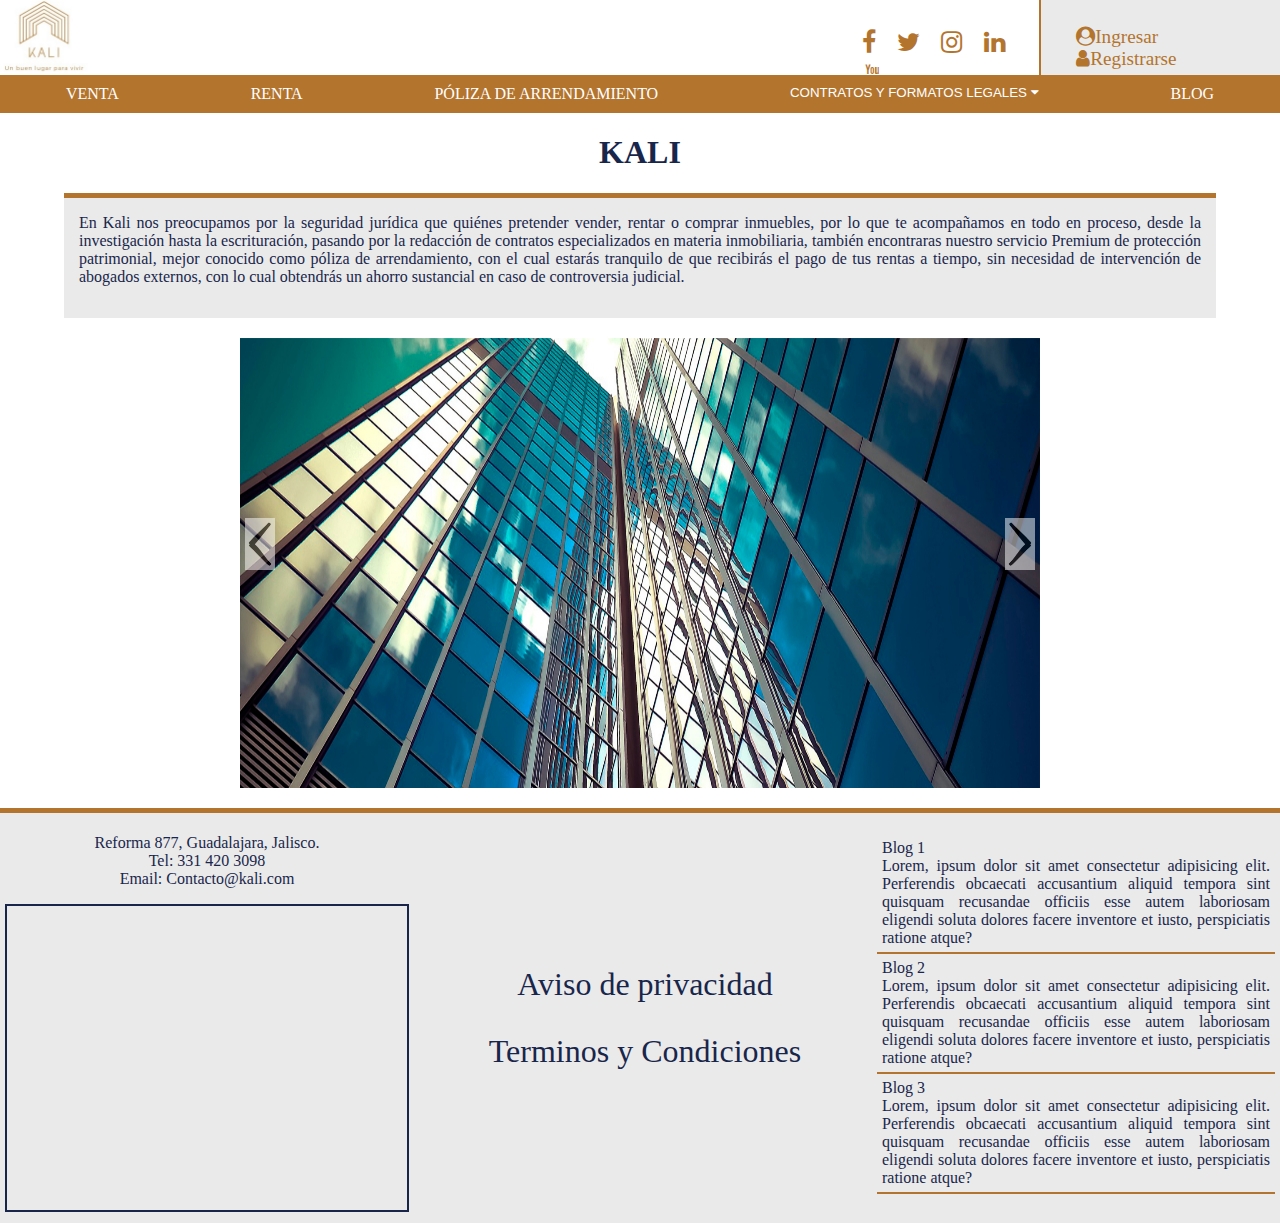
<file: Proyecto_SilvaAbogados/web_site/index.html>
<!DOCTYPE html>
<html lang="en">

<head>
    <meta charset="UTF-8">
    <meta name="viewport" content="width=device-width, initial-scale=1.0">
    <link rel="stylesheet" href="css/style.css">
    <link rel="shortcut icon" href="img/logo_pestana.jpg" />

    <!-- ICONOS -->
    <link rel="stylesheet" href="https://stackpath.bootstrapcdn.com/font-awesome/4.7.0/css/font-awesome.min.css" integrity="sha384-wvfXpqpZZVQGK6TAh5PVlGOfQNHSoD2xbE+QkPxCAFlNEevoEH3Sl0sibVcOQVnN" crossorigin="anonymous">

    <!-- JQeury -->
    <script type="text/javascript" src="js/jquery-3.3.1.min.js"></script>
    <script type="text/javascript" src="js/Animaciones.js"></script>
    <title>Silava Abogados</title>
</head>

<body oncopy="return false" oncut="return false" onpaste="return false">
    <header class="encabezado_inicio">
        <!-- LOGO ENCABEZADO-->
        <a href="index.html">
            <img src="img/logo.jpg" alt="">
        </a>

        <!-- REDES SOCIALES ENCABEZADO-->
        <div class="redesSociales">
            <a href="#">
                <i class="fa fa-facebook"></i>
            </a>
            <a href="#">
                <i class="fa fa-twitter"></i>
            </a>
            <a href="#">
                <i class="fa fa-instagram"></i>
            </a>
            <a href="#">
                <i class="fa fa-linkedin"></i>
            </a>
            <a href="#">
                <i class="fa fa-youtube"></i>
            </a>
            
        </div>
        <!-- BOTONES LOGIN / REGISTRO-->
        <div class="login">
            <a href="#">
                <i class="fa fa-user-circle">Ingresar</i>
            </a>
            <a href="#">
                <i class="fa fa-user">Registrarse</i>
            </a>
        </div>
    </header>

    <!-- MENU NAVEGACION-->
    <nav>
        <a href="venta.html">VENTA</a>
        <a href="renta.html">RENTA</a>
        <a href="poliza.html">PÓLIZA DE ARRENDAMIENTO</a>
        <div class="dropdown">
            <button class="dropbtn">CONTRATOS Y FORMATOS LEGALES
                <i class="fa fa-caret-down"></i>
            </button>
            <div class="dropdown-content">
                <a href="contratos.html">Contratos</a>
                <a href="#">Contrato Casa Habitación</a>
                <a href="#">Contrato Local Comercial</a>
                <!--<a href="#">Pagares</a>-->
            </div>
        </div>
        <a href="blog.html">BLOG</a>
    </nav>

    <h1>KALI</h1>

    <div class="contenedorKali">
        <p>En Kali nos preocupamos por la seguridad jurídica que quiénes pretender vender, rentar o comprar inmuebles, por lo que te acompañamos en todo en proceso, desde la investigación hasta la escrituración, pasando por la redacción de contratos especializados
            en materia inmobiliaria, también encontraras nuestro servicio Premium de protección patrimonial, mejor conocido como póliza de arrendamiento, con el cual estarás tranquilo de que recibirás el pago de tus rentas a tiempo, sin necesidad de intervención
            de abogados externos, con lo cual obtendrás un ahorro sustancial en caso de controversia judicial.</p>
    </div>

    <div id="Slider">
        <!-- Carrucel -->
        <div class="Slider">
            <span>
                    <img src="img/1.jpg">
                </span>
            <span>
                    <img src="img/2.jpg">
                </span>
            <span>
                    <img src="img/3.jpg">
                </span>
            <span>
                    <img src="img/4.jpg">
                </span>
        </div>

        <!-- Controles -->
        <div id="Controles">
            <span class="NextSlider"><img src="img/slider-derecha.png"></span>
            <span class="BeforeSlider"><img src="img/slider-izquierda.png"></span>
        </div>
    </div>

    <footer>
        <div class="contenedorFooter">

            <div class="contenedorDatos">
                <p>Reforma 877, Guadalajara, Jalisco.
                    <br>Tel: 331 420 3098
                    <br>Email: Contacto@kali.com
                </p>

                <div class="mapaUbicacion">
                    <iframe src="https://www.google.com/maps/embed?pb=!1m18!1m12!1m3!1d4840.760756286725!2d-103.35779670415644!3d20.68028662027027!2m3!1f0!2f0!3f0!3m2!1i1024!2i768!4f13.1!3m3!1m2!1s0x0%3A0x53c2dc027592fc4!2sSilva%20Abogados!5e0!3m2!1ses!2smx!4v1606963897627!5m2!1ses!2smx"
                        width="400" height="300" frameborder="0" style="border:0;" allowfullscreen="" aria-hidden="false" tabindex="0"></iframe>
                </div>
            </div>

            <div class="avisoTerminos">
                <a href="aviso_privacidad.html">Aviso de privacidad</a>
                <a href="terminos_condiciones.html">Terminos y Condiciones</a>
            </div>

            <div class="contenedorMuestraBlog">
                <ul>
                    <li>Blog 1 <br> Lorem, ipsum dolor sit amet consectetur adipisicing elit. Perferendis obcaecati accusantium aliquid tempora sint quisquam recusandae officiis esse autem laboriosam eligendi soluta dolores facere inventore et iusto, perspiciatis
                        ratione atque?</li>
                    <li>Blog 2 <br> Lorem, ipsum dolor sit amet consectetur adipisicing elit. Perferendis obcaecati accusantium aliquid tempora sint quisquam recusandae officiis esse autem laboriosam eligendi soluta dolores facere inventore et iusto, perspiciatis
                        ratione atque?</li>
                    <li>Blog 3 <br> Lorem, ipsum dolor sit amet consectetur adipisicing elit. Perferendis obcaecati accusantium aliquid tempora sint quisquam recusandae officiis esse autem laboriosam eligendi soluta dolores facere inventore et iusto, perspiciatis
                        ratione atque?</li>
                </ul>
            </div>
        </div>
    </footer>
</body>

</html>
</file>
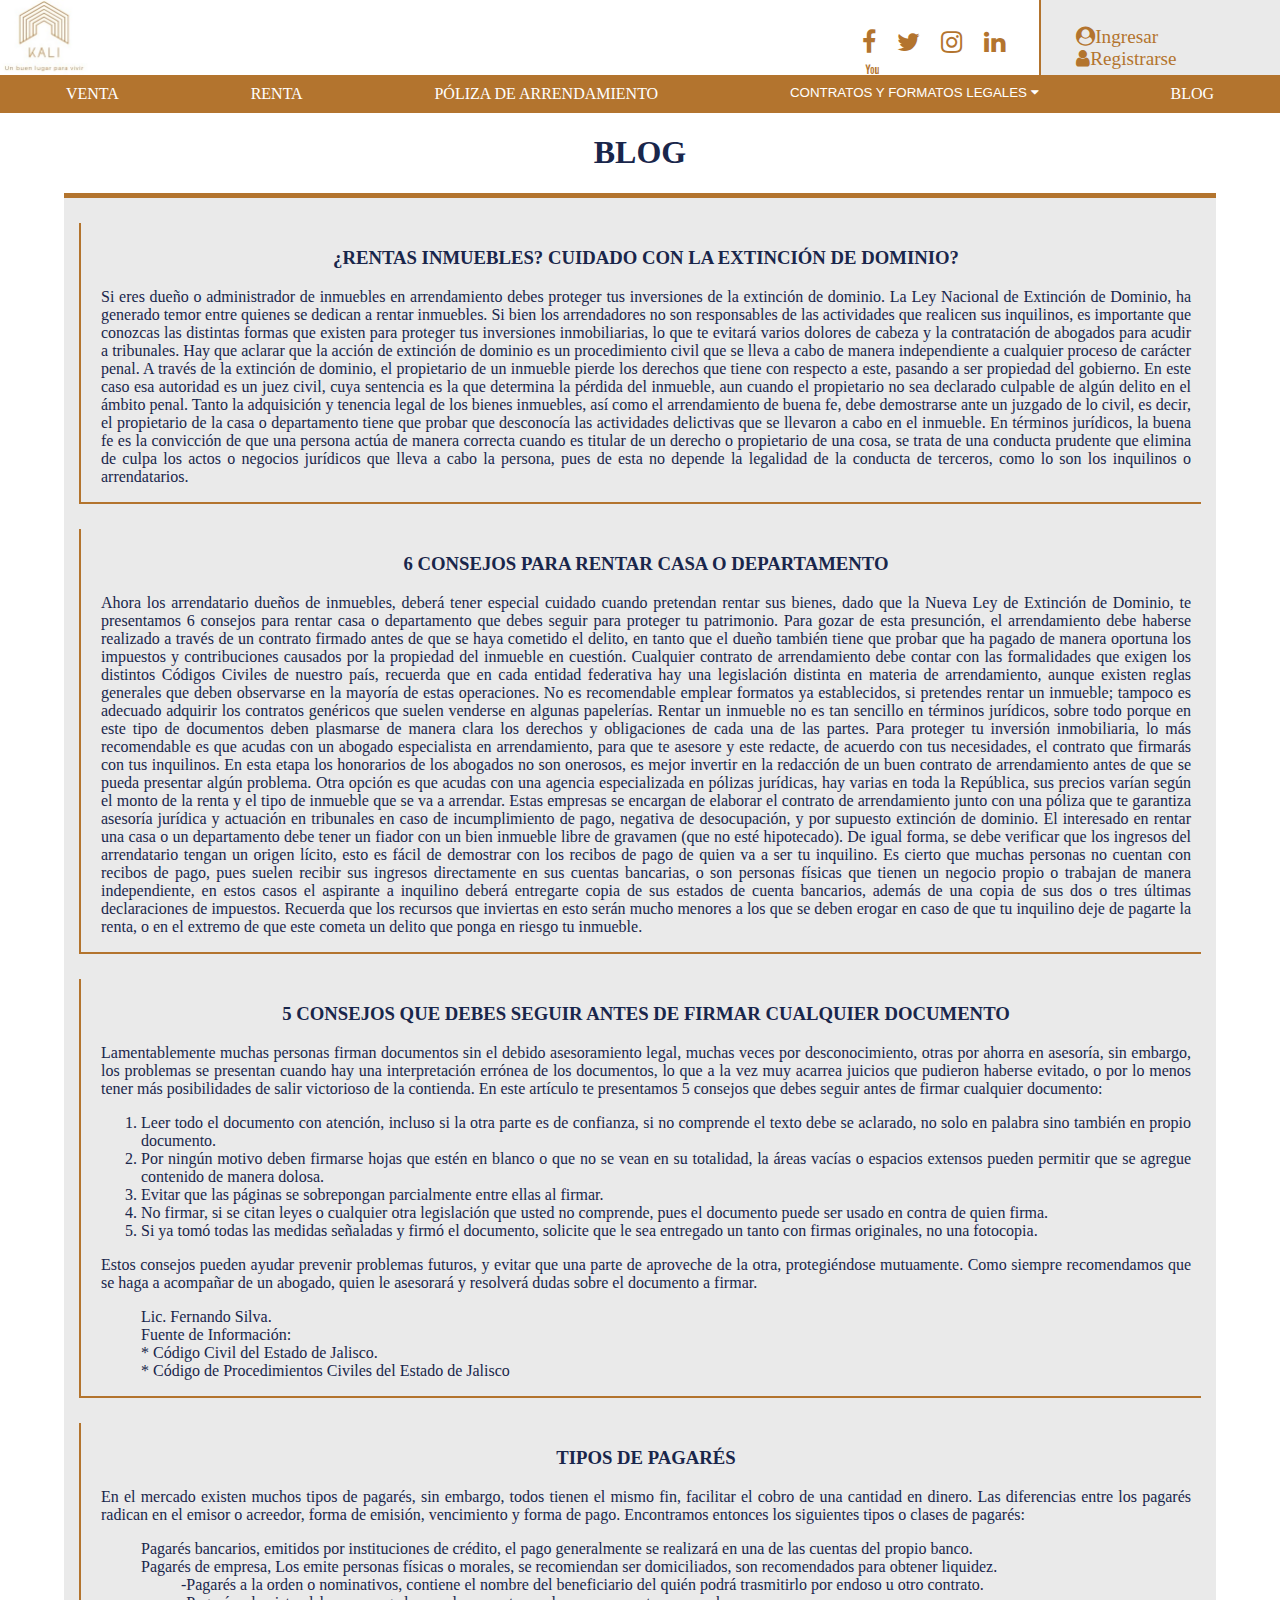
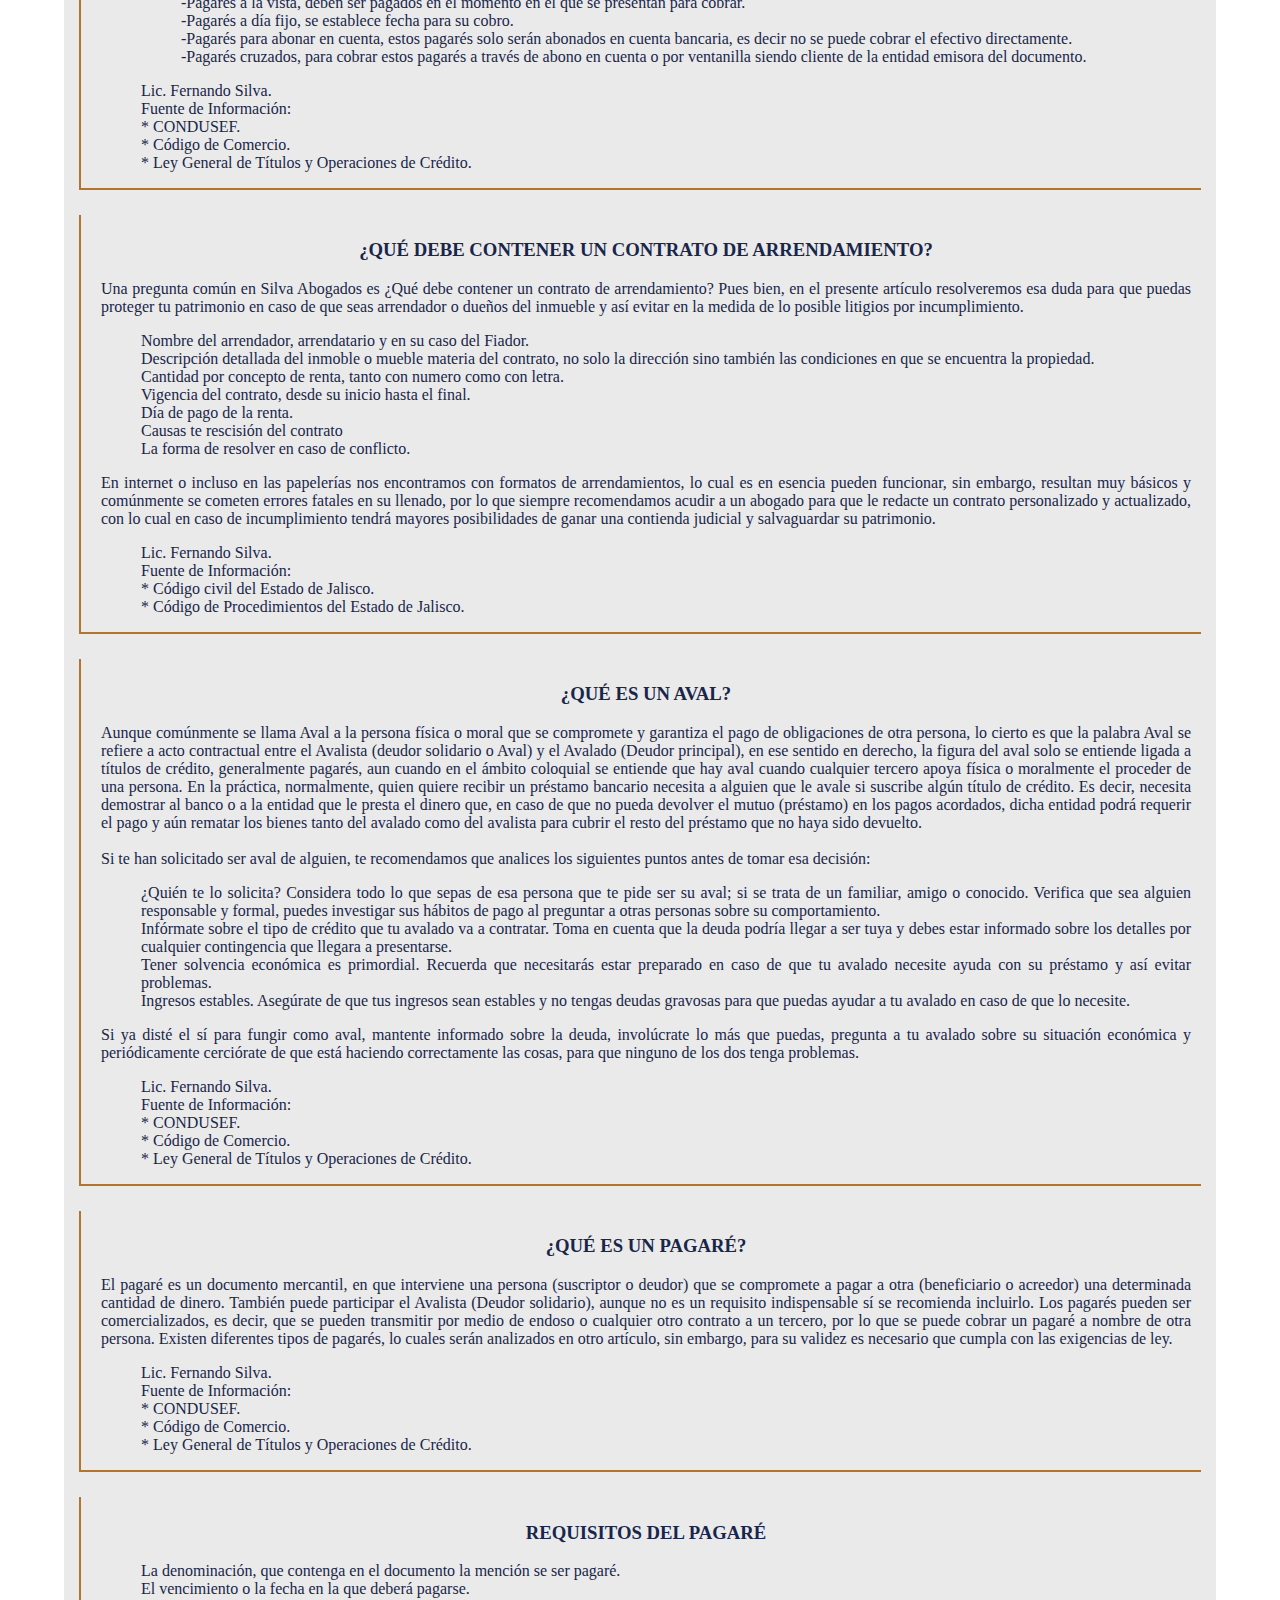
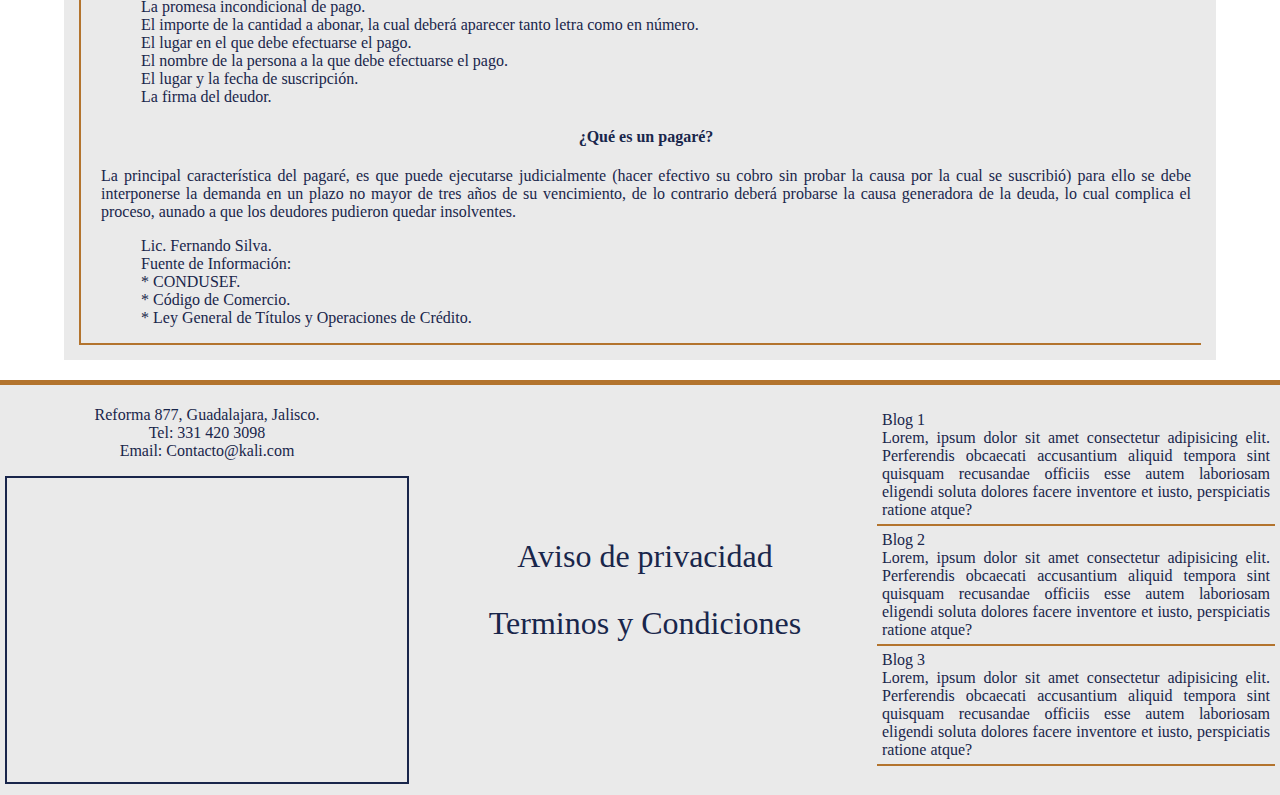
<file: Proyecto_SilvaAbogados/web_site/blog.html>
<!DOCTYPE html>
<html lang="en">

<head>
    <meta charset="UTF-8">
    <meta name="viewport" content="width=device-width, initial-scale=1.0">
    <link rel="stylesheet" href="css/style.css">
    <link rel="shortcut icon" href="img/logo_pestana.jpg" />

    <!-- ICONOS -->
    <link rel="stylesheet" href="https://stackpath.bootstrapcdn.com/font-awesome/4.7.0/css/font-awesome.min.css"
        integrity="sha384-wvfXpqpZZVQGK6TAh5PVlGOfQNHSoD2xbE+QkPxCAFlNEevoEH3Sl0sibVcOQVnN" crossorigin="anonymous">

    <!-- JQeury -->
    <script type="text/javascript" src="js/jquery-3.3.1.min.js"></script>
    <script type="text/javascript" src="js/Animaciones.js"></script>
    <title>Blog Silava Abogados</title>
</head>

<body>
    <header class="encabezado_inicio">
        <!-- LOGO ENCABEZADO-->
        <a href="index.html">
            <img src="img/logo.jpg" alt="">
        </a>

        <!-- REDES SOCIALES ENCABEZADO-->
        <div class="redesSociales">
            <a href="#">
                <i class="fa fa-facebook"></i>
            </a>
            <a href="#">
                <i class="fa fa-twitter"></i>
            </a>
            <a href="#">
                <i class="fa fa-instagram"></i>
            </a>
            <a href="#">
                <i class="fa fa-linkedin"></i>
            </a>
            <a href="#">
                <i class="fa fa-youtube"></i>
            </a>
            
        </div>
        <!-- BOTONES LOGIN / REGISTRO-->
        <div class="login">
            <a href="#">
                <i class="fa fa-user-circle">Ingresar</i>
            </a>
            <a href="#">
                <i class="fa fa-user">Registrarse</i>
            </a>
        </div>
    </header>

    <!-- MENU NAVEGACION-->
    <nav>
        <a href="venta.html">VENTA</a>
        <a href="renta.html">RENTA</a>
        <a href="poliza.html">PÓLIZA DE ARRENDAMIENTO</a>
        <div class="dropdown">
            <button class="dropbtn">CONTRATOS Y FORMATOS LEGALES
                <i class="fa fa-caret-down"></i>
            </button>
            <div class="dropdown-content">
                <a href="contratos.html">Contratos</a>
                <a href="#">Contrato Casa Habitación</a>
                <a href="#">Contrato Local Comercial</a>
                <!--<a href="#">Pagares</a>-->
            </div>
        </div>
        <a href="blog.html">BLOG</a>
    </nav>

    <h1>BLOG</h1>

    <div class="contenedorBlog">
        <section>
            <h3>¿RENTAS INMUEBLES? CUIDADO CON LA EXTINCIÓN DE DOMINIO?</h3>
            <article>
                <p>Si eres dueño o administrador de inmuebles en arrendamiento debes proteger tus inversiones de la extinción de dominio.
                    La Ley Nacional de Extinción de Dominio, ha generado temor entre quienes se dedican a rentar inmuebles. Si bien los arrendadores no son responsables de las actividades que realicen sus inquilinos, es importante que conozcas las distintas formas que existen para proteger tus inversiones inmobiliarias, lo que te evitará varios dolores de cabeza y la contratación de abogados para acudir a tribunales.
                    Hay que aclarar que la acción de extinción de dominio es un procedimiento civil que se lleva a cabo de manera independiente a cualquier proceso de carácter penal. A través de la extinción de dominio, el propietario de un inmueble pierde los derechos que tiene con respecto a este, pasando a ser propiedad del gobierno.
                    En este caso esa autoridad es un juez civil, cuya sentencia es la que determina la pérdida del inmueble, aun cuando el propietario no sea declarado culpable de algún delito en el ámbito penal.
                    Tanto la adquisición y tenencia legal de los bienes inmuebles, así como el arrendamiento de buena fe, debe demostrarse ante un juzgado de lo civil, es decir, el propietario de la casa o departamento tiene que probar que desconocía las actividades delictivas que se llevaron a cabo en el inmueble.
                    En términos jurídicos, la buena fe es la convicción de que una persona actúa de manera correcta cuando es titular de un derecho o propietario de una cosa, se trata de una conducta prudente que elimina de culpa los actos o negocios jurídicos que lleva a cabo la persona, pues de esta no depende la legalidad de la conducta de terceros, como lo son los inquilinos o arrendatarios.
                    </p>
            </article>
        </section>

        <section>
            <h3>6 CONSEJOS PARA RENTAR CASA O DEPARTAMENTO</h3>
            <article>
                <p>Ahora los arrendatario dueños de inmuebles, deberá tener especial cuidado cuando pretendan rentar sus bienes, dado que la Nueva Ley de Extinción de Dominio, te presentamos 6 consejos para rentar casa o departamento que debes seguir para proteger tu patrimonio.
                    Para gozar de esta presunción, el arrendamiento debe haberse realizado a través de un contrato firmado antes de que se haya cometido el delito, en tanto que el dueño también tiene que probar que ha pagado de manera oportuna los impuestos y contribuciones causados por la propiedad del inmueble en cuestión.
                    Cualquier contrato de arrendamiento debe contar con las formalidades que exigen los distintos Códigos Civiles de nuestro país, recuerda que en cada entidad federativa hay una legislación distinta en materia de arrendamiento, aunque existen reglas generales que deben observarse en la mayoría de estas operaciones.
                    No es recomendable emplear formatos ya establecidos, si pretendes rentar un inmueble; tampoco es adecuado adquirir los contratos genéricos que suelen venderse en algunas papelerías. Rentar un inmueble no es tan sencillo en términos jurídicos, sobre todo porque en este tipo de documentos deben plasmarse de manera clara los derechos y obligaciones de cada una de las partes.
                    Para proteger tu inversión inmobiliaria, lo más recomendable es que acudas con un abogado especialista en arrendamiento, para que te asesore y este redacte, de acuerdo con tus necesidades, el contrato que firmarás con tus inquilinos. En esta etapa los honorarios de los abogados no son onerosos, es mejor invertir en la redacción de un buen contrato de arrendamiento antes de que se pueda presentar algún problema.
                    Otra opción es que acudas con una agencia especializada en pólizas jurídicas, hay varias en toda la República, sus precios varían según el monto de la renta y el tipo de inmueble que se va a arrendar. Estas empresas se encargan de elaborar el contrato de arrendamiento junto con una póliza que te garantiza asesoría jurídica y actuación en tribunales en caso de incumplimiento de pago, negativa de desocupación, y por supuesto extinción de dominio.
                    El interesado en rentar una casa o un departamento debe tener un fiador con un bien inmueble libre de gravamen (que no esté hipotecado). De igual forma, se debe verificar que los ingresos del arrendatario tengan un origen lícito, esto es fácil de demostrar con los recibos de pago de quien va a ser tu inquilino.
                    Es cierto que muchas personas no cuentan con recibos de pago, pues suelen recibir sus ingresos directamente en sus cuentas bancarias, o son personas físicas que tienen un negocio propio o trabajan de manera independiente, en estos casos el aspirante a inquilino deberá entregarte copia de sus estados de cuenta bancarios, además de una copia de sus dos o tres últimas declaraciones de impuestos.
                    Recuerda que los recursos que inviertas en esto serán mucho menores a los que se deben erogar en caso de que tu inquilino deje de pagarte la renta, o en el extremo de que este cometa un delito que ponga en riesgo tu inmueble.
                    </p>
            </article>
        </section>

        <section>
            <h3>5 CONSEJOS QUE DEBES SEGUIR ANTES DE FIRMAR CUALQUIER DOCUMENTO</h3>
            <article>
                <p>Lamentablemente muchas personas firman documentos sin el debido asesoramiento legal, muchas veces por desconocimiento, otras por ahorra en asesoría, sin embargo, los problemas se presentan cuando hay una interpretación errónea de los documentos, lo que a la vez muy acarrea juicios que pudieron haberse evitado, o por lo menos tener más posibilidades de salir victorioso de la contienda.
                    En este artículo te presentamos 5 consejos que debes seguir antes de firmar cualquier documento:
                    </p>
                    <ol>
                        <li>Leer todo el documento con atención, incluso si la otra parte es de confianza, si no comprende el texto debe se aclarado, no solo en palabra sino también en propio documento.</li>
                        <li>Por ningún motivo deben firmarse hojas que estén en blanco o que no se vean en su totalidad, la áreas vacías o espacios extensos pueden permitir que se agregue contenido de manera dolosa.</li>
                        <li>Evitar que las páginas se sobrepongan parcialmente entre ellas al firmar.</li>
                        <li>No firmar, si se citan leyes o cualquier otra legislación que usted no comprende, pues el documento puede ser usado en contra de quien firma.</li>
                        <li>Si ya tomó todas las medidas señaladas y firmó el documento, solicite que le sea entregado un tanto con firmas originales, no una fotocopia.</li>
                    </ol>

                    <p>Estos consejos pueden ayudar prevenir problemas futuros, y evitar que una parte de aproveche de la otra, protegiéndose mutuamente. Como siempre recomendamos que se haga a acompañar de un abogado, quien le asesorará y resolverá dudas sobre el documento a firmar.</p>

                    <ul>
                        <li>Lic. Fernando Silva.</li>
                        <li>Fuente de Información:</li>
                        <li> * Código Civil del Estado de Jalisco.</li>
                        <li> * Código de Procedimientos Civiles del Estado de Jalisco</li>
                    </ul>
            </article>
        </section>

        <section>
            <h3>TIPOS DE PAGARÉS</h3>
            <article>
                <p>En el mercado existen muchos tipos de pagarés, sin embargo, todos tienen el mismo fin, facilitar el cobro de una cantidad en dinero. Las diferencias entre los pagarés radican en el emisor o acreedor, forma de emisión, vencimiento y forma de pago. Encontramos entonces los siguientes tipos o clases de pagarés:</p>
                <ul>
                    <li>Pagarés bancarios, emitidos por instituciones de crédito, el pago generalmente se realizará en una de las cuentas del propio banco.</li>
                    <li>Pagarés de empresa, Los emite personas físicas o morales, se recomiendan ser domiciliados, son recomendados para obtener liquidez.</li>

                    <ul>
                        <li>-Pagarés a la orden o nominativos, contiene el nombre del beneficiario del quién podrá trasmitirlo por endoso u otro contrato.</li>
                        <li>-Pagarés a la vista, deben ser pagados en el momento en el que se presentan para cobrar.</li>
                        <li>-Pagarés a día fijo, se establece fecha para su cobro.</li>
                        <li>-Pagarés para abonar en cuenta, estos pagarés solo serán abonados en cuenta bancaria, es decir no se puede cobrar el efectivo directamente.</li>
                        <li>-Pagarés cruzados, para cobrar estos pagarés a través de abono en cuenta o por ventanilla siendo cliente de la entidad emisora del documento.</li>
                    </ul>
                </ul>

                <ul>
                    <li>Lic. Fernando Silva.</li>
                    <li>Fuente de Información:</li>
                    <li> * CONDUSEF.</li>
                    <li> * Código de Comercio.</li>
                    <li> * Ley General de Títulos y Operaciones de Crédito.</li>
                </ul>
            </article>
        </section>

        <section>
            <h3>¿QUÉ DEBE CONTENER UN CONTRATO DE ARRENDAMIENTO?</h3>
            <article>
                <p>Una pregunta común en Silva Abogados es ¿Qué debe contener un contrato de arrendamiento? Pues bien, en el presente artículo resolveremos esa duda para que puedas proteger tu patrimonio en caso de que seas arrendador o dueños del inmueble y así evitar en la medida de lo posible litigios por incumplimiento.</p>

                <ul>
                    <li>Nombre del arrendador, arrendatario y en su caso del Fiador.</li>
                    <li>Descripción detallada del inmoble o mueble materia del contrato, no solo la dirección sino también las condiciones en que se encuentra la propiedad.</li>
                    <li>Cantidad por concepto de renta, tanto con numero como con letra.</li>
                    <li>Vigencia del contrato, desde su inicio hasta el final.</li>
                    <li>Día de pago de la renta.</li>
                    <li>Causas te rescisión del contrato</li>
                    <li>La forma de resolver en caso de conflicto.</li>
                </ul>
                <p>En internet o incluso en las papelerías nos encontramos con formatos de arrendamientos, lo cual es en esencia pueden funcionar, sin embargo, resultan muy básicos y comúnmente se cometen errores fatales en su llenado, por lo que siempre recomendamos acudir a un abogado para que le redacte un contrato personalizado y actualizado, con lo cual en caso de incumplimiento tendrá mayores posibilidades de ganar una contienda judicial y salvaguardar su patrimonio.</p>

                <ul>
                    <li>Lic. Fernando Silva.</li>
                    <li>Fuente de Información:</li>
                    <li> * Código civil del Estado de Jalisco.</li>
                    <li> * Código de Procedimientos del Estado de Jalisco.</li>
                </ul>
            </article>
        </section>
        
        <section>
            <h3>¿QUÉ ES UN AVAL?</h3>
            <article>
                <p>Aunque comúnmente se llama Aval a la persona física o moral que se compromete y garantiza el pago de obligaciones de otra persona, lo cierto es que la palabra Aval se refiere a acto contractual entre el Avalista (deudor solidario o Aval) y el Avalado (Deudor principal), en ese sentido en derecho, la figura del aval solo se entiende ligada a títulos de crédito, generalmente pagarés, aun cuando en el ámbito coloquial se entiende que hay aval cuando cualquier tercero apoya física o moralmente el proceder de una persona.
                    En la práctica, normalmente, quien quiere recibir un préstamo bancario necesita a alguien que le avale si suscribe algún título de crédito. Es decir, necesita demostrar al banco o a la entidad que le presta el dinero que, en caso de que no pueda devolver el mutuo (préstamo) en los pagos acordados, dicha entidad podrá requerir el pago y aún rematar los bienes tanto del avalado como del avalista para cubrir el resto del préstamo que no haya sido devuelto.<br>
                    <br>Si te han solicitado ser aval de alguien, te recomendamos que analices los siguientes puntos antes de tomar esa decisión:
                    </p>

                    <ul>
                        <li>¿Quién te lo solicita? Considera todo lo que sepas de esa persona que te pide ser su aval; si se trata de un familiar, amigo o conocido. Verifica que sea alguien responsable y formal, puedes investigar sus hábitos de pago al preguntar a otras personas sobre su comportamiento.</li>
                        <li>Infórmate sobre el tipo de crédito que tu avalado va a contratar. Toma en cuenta que la deuda podría llegar a ser tuya y debes estar informado sobre los detalles por cualquier contingencia que llegara a presentarse.</li>
                        <li>Tener solvencia económica es primordial. Recuerda que necesitarás estar preparado en caso de que tu avalado necesite ayuda con su préstamo y así evitar problemas.</li>
                        <li>Ingresos estables. Asegúrate de que tus ingresos sean estables y no tengas deudas gravosas para que puedas ayudar a tu avalado en caso de que lo necesite.</li>
                    </ul>
                    <p>Si ya disté el sí para fungir como aval, mantente informado sobre la deuda, involúcrate lo más que puedas, pregunta a tu avalado sobre su situación económica y periódicamente cerciórate de que está haciendo correctamente las cosas, para que ninguno de los dos tenga problemas.</p>

                    <ul>
                        <li>Lic. Fernando Silva.</li>
                        <li>Fuente de Información:</li>
                        <li> * CONDUSEF.</li>
                        <li> * Código de Comercio.</li>
                        <li> * Ley General de Títulos y Operaciones de Crédito.</li>
                    </ul>
            </article>
        </section>

        <section>
            <h3>¿QUÉ ES UN PAGARÉ?</h3>
            <article>
                <p>El pagaré es un documento mercantil, en que interviene una persona (suscriptor o deudor) que se compromete a pagar a otra (beneficiario o acreedor) una determinada cantidad de dinero. También puede participar el Avalista (Deudor solidario), aunque no es un requisito indispensable sí se recomienda incluirlo. Los pagarés pueden ser comercializados, es decir, que se pueden transmitir por medio de endoso o cualquier otro contrato a un tercero, por lo que se puede cobrar un pagaré a nombre de otra persona. Existen diferentes tipos de pagarés, lo cuales serán analizados en otro artículo, sin embargo, para su validez es necesario que cumpla con las exigencias de ley. </p>

                <ul>
                    <li>Lic. Fernando Silva.</li>
                    <li>Fuente de Información:</li>
                    <li> * CONDUSEF.</li>
                    <li> * Código de Comercio.</li>
                    <li> * Ley General de Títulos y Operaciones de Crédito.</li>
                </ul>
            </article>
        </section>

        <section>
            <h3>REQUISITOS DEL PAGARÉ</h3>
            <article>
                <ul>
                    <li>La denominación, que contenga en el documento la mención se ser pagaré.</li>
                    <li>El vencimiento o la fecha en la que deberá pagarse.</li>
                    <li>La promesa incondicional de pago.</li>
                    <li>El importe de la cantidad a abonar, la cual deberá aparecer tanto letra como en número.</li>
                    <li>El lugar en el que debe efectuarse el pago.</li>
                    <li>El nombre de la persona a la que debe efectuarse el pago.</li>
                    <li>El lugar y la fecha de suscripción.</li>
                    <li>La firma del deudor.</li>
                </ul>

                <h4>¿Qué es un pagaré?</h4>
                <p>La principal característica del pagaré, es que puede ejecutarse judicialmente (hacer efectivo su cobro sin probar la causa por la cual se suscribió) para ello se debe interponerse la demanda en un plazo no mayor de tres años de su vencimiento, de lo contrario deberá probarse la causa generadora de la deuda, lo cual complica el proceso, aunado a que los deudores pudieron quedar insolventes.</p>

                <ul>
                    <li>Lic. Fernando Silva.</li>
                    <li>Fuente de Información:</li>
                    <li> * CONDUSEF.</li>
                    <li> * Código de Comercio.</li>
                    <li> * Ley General de Títulos y Operaciones de Crédito.</li>
                </ul>
            </article>
        </section>
    </div>

    <footer>
        <div class="contenedorFooter">

            <div class="contenedorDatos">
                <p>Reforma 877, Guadalajara, Jalisco.
                    <br>Tel: 331 420 3098
                    <br>Email: Contacto@kali.com
                </p>

                <div class="mapaUbicacion">
                    <iframe
                        src="https://www.google.com/maps/embed?pb=!1m18!1m12!1m3!1d4840.760756286725!2d-103.35779670415644!3d20.68028662027027!2m3!1f0!2f0!3f0!3m2!1i1024!2i768!4f13.1!3m3!1m2!1s0x0%3A0x53c2dc027592fc4!2sSilva%20Abogados!5e0!3m2!1ses!2smx!4v1606963897627!5m2!1ses!2smx"
                        width="400" height="300" frameborder="0" style="border:0;" allowfullscreen=""
                        aria-hidden="false" tabindex="0"></iframe>
                </div>
            </div>

            <div class="avisoTerminos">
                <a href="aviso_privacidad.html">Aviso de privacidad</a>
                <a href="terminos_condiciones.html">Terminos y Condiciones</a>
            </div>

            <div class="contenedorMuestraBlog">
                <ul>
                    <li>Blog 1 <br> Lorem, ipsum dolor sit amet consectetur adipisicing elit. Perferendis obcaecati
                        accusantium aliquid tempora sint quisquam recusandae officiis esse autem laboriosam eligendi
                        soluta dolores facere inventore et iusto, perspiciatis
                        ratione atque?</li>
                    <li>Blog 2 <br> Lorem, ipsum dolor sit amet consectetur adipisicing elit. Perferendis obcaecati
                        accusantium aliquid tempora sint quisquam recusandae officiis esse autem laboriosam eligendi
                        soluta dolores facere inventore et iusto, perspiciatis
                        ratione atque?</li>
                    <li>Blog 3 <br> Lorem, ipsum dolor sit amet consectetur adipisicing elit. Perferendis obcaecati
                        accusantium aliquid tempora sint quisquam recusandae officiis esse autem laboriosam eligendi
                        soluta dolores facere inventore et iusto, perspiciatis
                        ratione atque?</li>
                </ul>
            </div>
        </div>
    </footer>
</body>

</html>
</file>
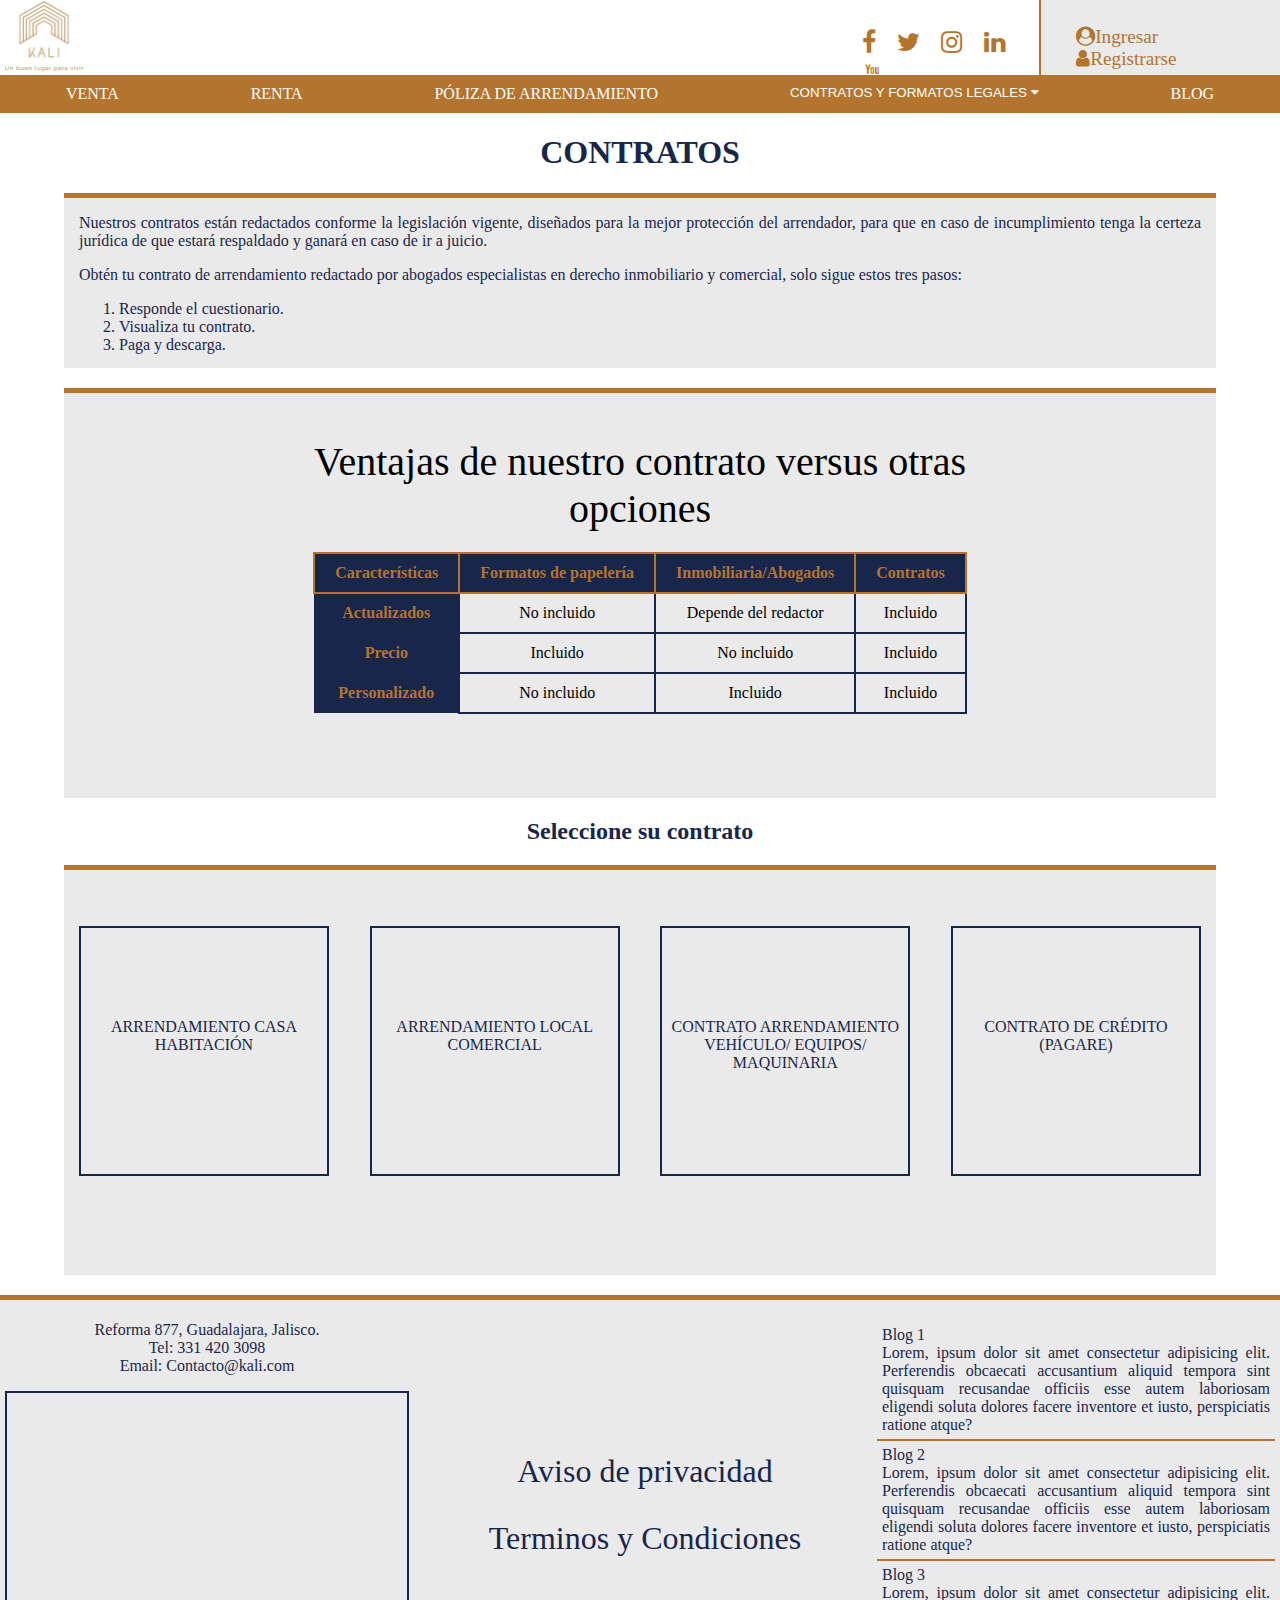
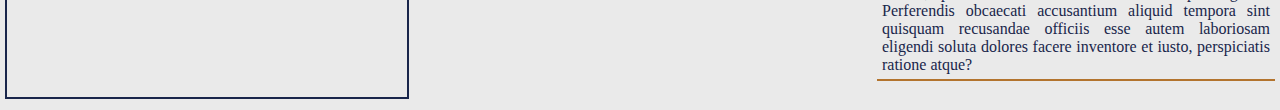
<file: Proyecto_SilvaAbogados/web_site/contratos.html>
<!DOCTYPE html>
<html lang="en">

<head>
    <meta charset="UTF-8">
    <meta name="viewport" content="width=device-width, initial-scale=1.0">
    <link rel="stylesheet" href="css/style.css">
    <link rel="shortcut icon" href="img/logo_pestana.jpg" />

    <!-- ICONOS -->
    <link rel="stylesheet" href="https://stackpath.bootstrapcdn.com/font-awesome/4.7.0/css/font-awesome.min.css" integrity="sha384-wvfXpqpZZVQGK6TAh5PVlGOfQNHSoD2xbE+QkPxCAFlNEevoEH3Sl0sibVcOQVnN" crossorigin="anonymous">

    <!-- JQeury -->
    <script type="text/javascript" src="js/jquery-3.3.1.min.js"></script>
    <script type="text/javascript" src="js/Animaciones.js"></script>
    <title>Contratos Silava Abogados</title>
</head>

<body oncopy="return false" oncut="return false" onpaste="return false">
    <header class="encabezado_inicio">
        <!-- LOGO ENCABEZADO-->
        <a href="index.html">
            <img src="img/logo.jpg" alt="">
        </a>

        <!-- REDES SOCIALES ENCABEZADO-->
        <div class="redesSociales">
            <a href="#">
                <i class="fa fa-facebook"></i>
            </a>
            <a href="#">
                <i class="fa fa-twitter"></i>
            </a>
            <a href="#">
                <i class="fa fa-instagram"></i>
            </a>
            <a href="#">
                <i class="fa fa-linkedin"></i>
            </a>
            <a href="#">
                <i class="fa fa-youtube"></i>
            </a>
            
        </div>
        <!-- BOTONES LOGIN / REGISTRO-->
        <div class="login">
            <a href="#">
                <i class="fa fa-user-circle">Ingresar</i>
            </a>
            <a href="#">
                <i class="fa fa-user">Registrarse</i>
            </a>
        </div>
    </header>

    <!-- MENU NAVEGACION-->
    <nav>
        <a href="venta.html">VENTA</a>
        <a href="renta.html">RENTA</a>
        <a href="poliza.html">PÓLIZA DE ARRENDAMIENTO</a>
        <div class="dropdown">
            <button class="dropbtn">CONTRATOS Y FORMATOS LEGALES
                <i class="fa fa-caret-down"></i>
            </button>
            <div class="dropdown-content">
                <a href="contratos.html">Contratos</a>
                <a href="#">Contrato Casa Habitación</a>
                <a href="#">Contrato Local Comercial</a>
                <!--<a href="#">Pagares</a>-->
            </div>
        </div>
        <a href="blog.html">BLOG</a>
    </nav>

    <h1>CONTRATOS</h1>

    <div class="contenedorInfo">
        <p>Nuestros contratos están redactados conforme la legislación vigente, diseñados para la mejor protección del arrendador, para que en caso de incumplimiento tenga la certeza jurídica de que estará respaldado y ganará en caso de ir a juicio.</p>

        <p>Obtén tu contrato de arrendamiento redactado por abogados especialistas en derecho inmobiliario y comercial, solo sigue estos tres pasos:</p>

        <ol>
            <li>Responde el cuestionario.</li>
            <li>Visualiza tu contrato.</li>
            <li>Paga y descarga.</li>
        </ol>
    </div>

    <!--TABLA DE COMPRACIÓN-->
    <div class="tablaOpciones">
        <table>
            <caption>Ventajas de nuestro contrato versus otras opciones</caption>
            <thead>
                <tr>
                    <th>Características</th>
                    <th>Formatos de papelería</th>
                    <th>Inmobiliaria/Abogados</th>
                    <th>Contratos</th>
                </tr>
            </thead>
            <tbody>
                <tr>
                    <th>Actualizados</th>
                    <td>No incluido</td>
                    <td>Depende del redactor</td>
                    <td>Incluido</td>
                </tr>
                <tr>
                    <th>Precio</th>
                    <td>Incluido</td>
                    <td>No incluido</td>
                    <td>Incluido</td>
                </tr>
                <tr>
                    <th>Personalizado</th>
                    <td>No incluido</td>
                    <td>Incluido</td>
                    <td>Incluido</td>
                </tr>
            </tbody>
        </table>
    </div>

    <h2>Seleccione su contrato</h2>
    <!--SELECCION DE CONTRATOS-->
    <div class="seccionContratos">
        <div class="opcionContrato">
            <a href="contrato_casa.html">ARRENDAMIENTO CASA HABITACIÓN</a>
        </div>

        <div class="opcionContrato">
            <a href="contrato_local.html">ARRENDAMIENTO LOCAL COMERCIAL</a>
        </div>

        <div class="opcionContrato">
            <a href="contrato_vehiculo.html">CONTRATO ARRENDAMIENTO VEHÍCULO/ EQUIPOS/ MAQUINARIA</a>
        </div>

        <div class="opcionContrato">
            <a href="contrato_credito.html">CONTRATO DE CRÉDITO (PAGARE)</a>
        </div>
    </div>

    <footer>
        <div class="contenedorFooter">

            <div class="contenedorDatos">
                <p>Reforma 877, Guadalajara, Jalisco.
                    <br>Tel: 331 420 3098
                    <br>Email: Contacto@kali.com
                </p>

                <div class="mapaUbicacion">
                    <iframe src="https://www.google.com/maps/embed?pb=!1m18!1m12!1m3!1d4840.760756286725!2d-103.35779670415644!3d20.68028662027027!2m3!1f0!2f0!3f0!3m2!1i1024!2i768!4f13.1!3m3!1m2!1s0x0%3A0x53c2dc027592fc4!2sSilva%20Abogados!5e0!3m2!1ses!2smx!4v1606963897627!5m2!1ses!2smx"
                        width="400" height="300" frameborder="0" style="border:0;" allowfullscreen="" aria-hidden="false" tabindex="0"></iframe>
                </div>
            </div>

            <div class="avisoTerminos">
                <a href="aviso_privacidad.html">Aviso de privacidad</a>
                <a href="terminos_condiciones.html">Terminos y Condiciones</a>
            </div>

            <div class="contenedorMuestraBlog">
                <ul>
                    <li>Blog 1 <br> Lorem, ipsum dolor sit amet consectetur adipisicing elit. Perferendis obcaecati accusantium aliquid tempora sint quisquam recusandae officiis esse autem laboriosam eligendi soluta dolores facere inventore et iusto, perspiciatis
                        ratione atque?</li>
                    <li>Blog 2 <br> Lorem, ipsum dolor sit amet consectetur adipisicing elit. Perferendis obcaecati accusantium aliquid tempora sint quisquam recusandae officiis esse autem laboriosam eligendi soluta dolores facere inventore et iusto, perspiciatis
                        ratione atque?</li>
                    <li>Blog 3 <br> Lorem, ipsum dolor sit amet consectetur adipisicing elit. Perferendis obcaecati accusantium aliquid tempora sint quisquam recusandae officiis esse autem laboriosam eligendi soluta dolores facere inventore et iusto, perspiciatis
                        ratione atque?</li>
                </ul>
            </div>
        </div>
    </footer>
</body>

</html>
</file>
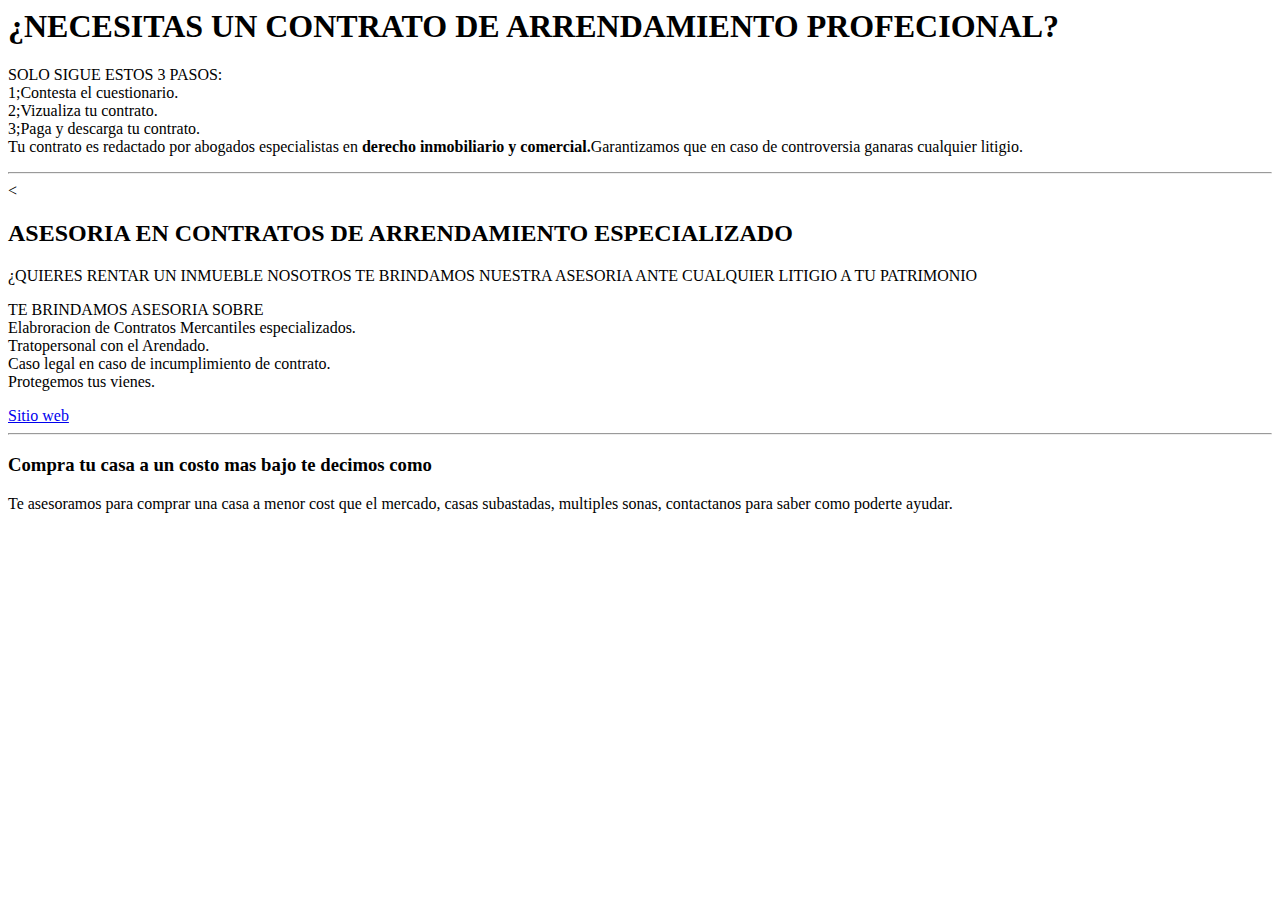
<file: Proyecto_SilvaAbogados/web_site/index_boceto.html>
<html>

<head>
    <title>¿NECESITAS UN CONTRATO DE ARRENDAMIENTO PROFECIONAL?</title>
</head>

<body>
    <h1>¿NECESITAS UN CONTRATO DE ARRENDAMIENTO PROFECIONAL?</h1>
    <P>
        SOLO SIGUE ESTOS 3 PASOS:
        <br/> 1;Contesta el cuestionario.
        <br/>2;Vizualiza tu contrato.
        <br>3;Paga y descarga tu contrato.
        <br/>Tu contrato es redactado por abogados especialistas en
        <strong>derecho inmobiliario y comercial.</strong>Garantizamos que en caso de controversia ganaras cualquier litigio.
    </P>
    <hr>

    < <h2>ASESORIA EN CONTRATOS DE ARRENDAMIENTO ESPECIALIZADO</h2>

        <P>
            ¿QUIERES RENTAR UN INMUEBLE NOSOTROS TE BRINDAMOS NUESTRA ASESORIA ANTE CUALQUIER LITIGIO A TU PATRIMONIO
        </P>

        <P>
            TE BRINDAMOS ASESORIA SOBRE
            <br/>Elabroracion de Contratos Mercantiles especializados.
            <br/>Tratopersonal con el Arendado.
            <br/>Caso legal en caso de incumplimiento de contrato.
            <br/>Protegemos tus vienes.
        </P>
        <a href="https://abogadoengdl.com/abogados-en-guadalajara-a-tu-servicio/">Sitio web</a>

        <hr>

        <h3>Compra tu casa a un costo mas bajo te decimos como</h3>
        <p>
            Te asesoramos para comprar una casa a menor cost que el mercado, casas subastadas, multiples sonas, contactanos para saber como poderte ayudar.
        </p>
</body>

</html>
</file>
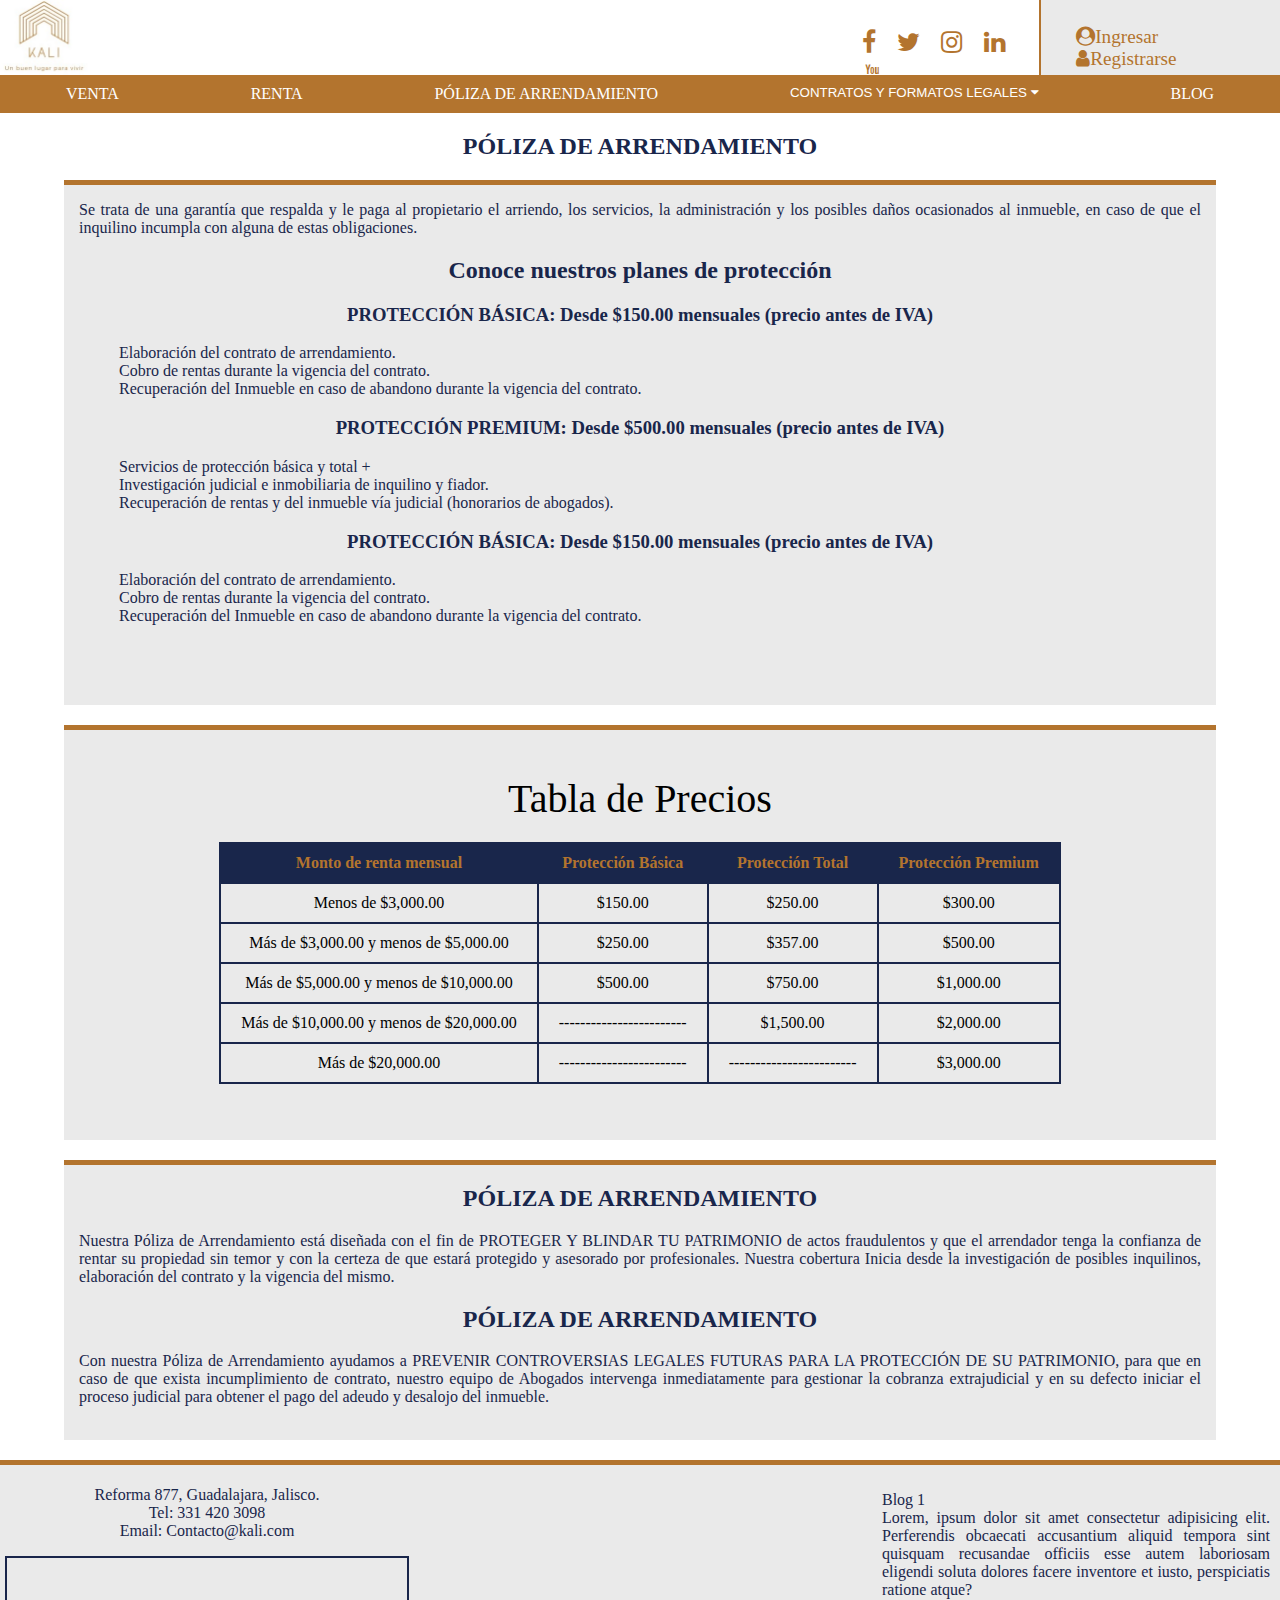
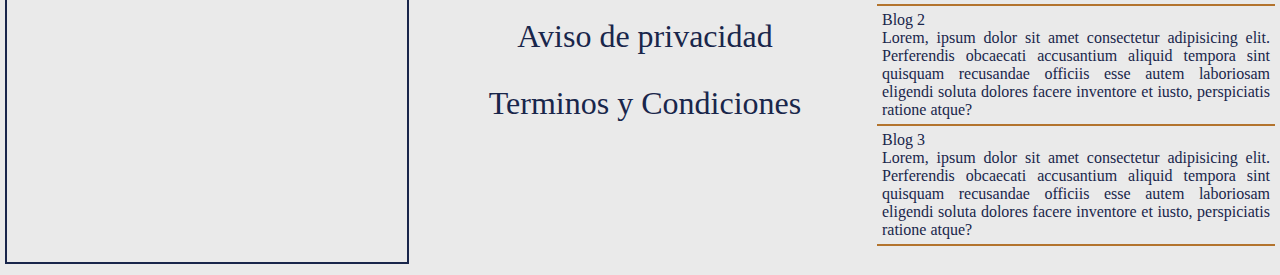
<file: Proyecto_SilvaAbogados/web_site/poliza.html>
<!DOCTYPE html>
<html lang="en">

<head>
    <meta charset="UTF-8">
    <meta name="viewport" content="width=device-width, initial-scale=1.0">
    <link rel="stylesheet" href="css/style.css">
    <link rel="shortcut icon" href="img/logo_pestana.jpg" />

    <!-- ICONOS -->
    <link rel="stylesheet" href="https://stackpath.bootstrapcdn.com/font-awesome/4.7.0/css/font-awesome.min.css" integrity="sha384-wvfXpqpZZVQGK6TAh5PVlGOfQNHSoD2xbE+QkPxCAFlNEevoEH3Sl0sibVcOQVnN" crossorigin="anonymous">

    <!-- JQeury -->
    <script type="text/javascript" src="js/jquery-3.3.1.min.js"></script>
    <script type="text/javascript" src="js/Animaciones.js"></script>

    <title>Silava Abogados</title>
</head>

<body>
    <header class="encabezado_inicio">
        <!-- LOGO ENCABEZADO-->
        <a href="index.html">
            <img src="img/logo.jpg" alt="">
        </a>

        <!-- REDES SOCIALES ENCABEZADO-->
        <div class="redesSociales">
            <a href="#">
                <i class="fa fa-facebook"></i>
            </a>

            <a href="#">
                <i class="fa fa-twitter"></i>
            </a>
            <a href="#">
                <i class="fa fa-instagram"></i>
            </a>
            <a href="#">
                <i class="fa fa-linkedin"></i>
            </a>
            <a href="#">
                <i class="fa fa-youtube"></i>
            </a>
        </div>
        <!-- BOTONES LOGIN / REGISTRO-->
        <div class="login">
            <a href="#">
                <i class="fa fa-user-circle">Ingresar</i>
            </a>
            <a href="#">
                <i class="fa fa-user">Registrarse</i>
            </a>
        </div>
    </header>

    <!-- MENU NAVEGACION-->
    <nav>
        <a href="venta.html">VENTA</a>
        <a href="renta.html">RENTA</a>
        <a href="poliza.html">PÓLIZA DE ARRENDAMIENTO</a>
        <div class="dropdown">
            <button class="dropbtn">CONTRATOS Y FORMATOS LEGALES
                <i class="fa fa-caret-down"></i>
            </button>
            <div class="dropdown-content">
                <a href="contratos.html">Contratos</a>
                <a href="#">Contrato Casa Habitación</a>
                <a href="#">Contrato Local Comercial</a>
                <!--<a href="#">Pagares</a>-->
            </div>
        </div>
        <a href="blog.html">BLOG</a>
    </nav>

    <h2>PÓLIZA DE ARRENDAMIENTO</h2>

    <div class="contenedorPoliza">
        <p>Se trata de una garantía que respalda y le paga al propietario el arriendo, los servicios, la administración y los posibles daños ocasionados al inmueble, en caso de que el inquilino incumpla con alguna de estas obligaciones.</p>

        <h2>Conoce nuestros planes de protección</h2>

        <h3>PROTECCIÓN BÁSICA: Desde $150.00 mensuales (precio antes de IVA)</h3>

        <ul>
            <li>Elaboración del contrato de arrendamiento.</li>
            <li>Cobro de rentas durante la vigencia del contrato.</li>
            <li>Recuperación del Inmueble en caso de abandono durante la vigencia del contrato.</li>
        </ul>

        <h3>PROTECCIÓN PREMIUM: Desde $500.00 mensuales (precio antes de IVA)</h3>

        <ul>
            <li>Servicios de protección básica y total + </li>
            <li>Investigación judicial e inmobiliaria de inquilino y fiador.</li>
            <li>Recuperación de rentas y del inmueble vía judicial (honorarios de abogados).</li>
        </ul>

        <h3>PROTECCIÓN BÁSICA: Desde $150.00 mensuales (precio antes de IVA)</h3>

        <ul>
            <li>Elaboración del contrato de arrendamiento.</li>
            <li>Cobro de rentas durante la vigencia del contrato.</li>
            <li>Recuperación del Inmueble en caso de abandono durante la vigencia del contrato.</li>
        </ul>
    </div>

    <div class="tablaPrecios">
        <table>
            <caption>Tabla de Precios</caption>
            <thead>
                <tr>
                    <th>Monto de renta mensual</th>
                    <th>Protección Básica</th>
                    <th>Protección Total</th>
                    <th>Protección Premium</th>
                </tr>
            </thead>
            <tbody>
                <tr>
                    <td>Menos de $3,000.00</td>
                    <td>$150.00</td>
                    <td>$250.00</td>
                    <td>$300.00</td>
                </tr>

                <tr>
                    <td>Más de $3,000.00 y menos de $5,000.00</td>
                    <td>$250.00</td>
                    <td>$357.00</td>
                    <td>$500.00</td>
                </tr>

                <tr>
                    <td>Más de $5,000.00 y menos de $10,000.00</td>
                    <td>$500.00</td>
                    <td>$750.00</td>
                    <td>$1,000.00</td>
                </tr>

                <tr>
                    <td>Más de $10,000.00 y menos de $20,000.00</td>
                    <td>------------------------</td>
                    <td>$1,500.00</td>
                    <td>$2,000.00</td>
                </tr>

                <tr>
                    <td>Más de $20,000.00 </td>
                    <td>------------------------</td>
                    <td>------------------------</td>
                    <td>$3,000.00</td>
                </tr>
            </tbody>
        </table>
    </div>

    <div class="contenedorPoliza2">
        <h2>PÓLIZA DE ARRENDAMIENTO</h2>
        <p>Nuestra Póliza de Arrendamiento está diseñada con el fin de PROTEGER Y BLINDAR TU PATRIMONIO de actos fraudulentos y que el arrendador tenga la confianza de rentar su propiedad sin temor y con la certeza de que estará protegido y asesorado por
            profesionales. Nuestra cobertura Inicia desde la investigación de posibles inquilinos, elaboración del contrato y la vigencia del mismo.</p>

        <h2>PÓLIZA DE ARRENDAMIENTO</h2>
        <p>Con nuestra Póliza de Arrendamiento ayudamos a PREVENIR CONTROVERSIAS LEGALES FUTURAS PARA LA PROTECCIÓN DE SU PATRIMONIO, para que en caso de que exista incumplimiento de contrato, nuestro equipo de Abogados intervenga inmediatamente para gestionar
            la cobranza extrajudicial y en su defecto iniciar el proceso judicial para obtener el pago del adeudo y desalojo del inmueble. </p>
    </div>

    <footer>
        <div class="contenedorFooter">

            <div class="contenedorDatos">
                <p>Reforma 877, Guadalajara, Jalisco.
                    <br>Tel: 331 420 3098
                    <br>Email: Contacto@kali.com
                </p>

                <div class="mapaUbicacion">
                    <iframe src="https://www.google.com/maps/embed?pb=!1m18!1m12!1m3!1d4840.760756286725!2d-103.35779670415644!3d20.68028662027027!2m3!1f0!2f0!3f0!3m2!1i1024!2i768!4f13.1!3m3!1m2!1s0x0%3A0x53c2dc027592fc4!2sSilva%20Abogados!5e0!3m2!1ses!2smx!4v1606963897627!5m2!1ses!2smx"
                        width="400" height="300" frameborder="0" style="border:0;" allowfullscreen="" aria-hidden="false" tabindex="0"></iframe>
                </div>
            </div>

            <div class="avisoTerminos">
                <a href="aviso_privacidad.html">Aviso de privacidad</a>
                <a href="terminos_condiciones.html">Terminos y Condiciones</a>
            </div>

            <div class="contenedorMuestraBlog">
                <ul>
                    <li>Blog 1 <br> Lorem, ipsum dolor sit amet consectetur adipisicing elit. Perferendis obcaecati accusantium aliquid tempora sint quisquam recusandae officiis esse autem laboriosam eligendi soluta dolores facere inventore et iusto, perspiciatis
                        ratione atque?</li>
                    <li>Blog 2 <br> Lorem, ipsum dolor sit amet consectetur adipisicing elit. Perferendis obcaecati accusantium aliquid tempora sint quisquam recusandae officiis esse autem laboriosam eligendi soluta dolores facere inventore et iusto, perspiciatis
                        ratione atque?</li>
                    <li>Blog 3 <br> Lorem, ipsum dolor sit amet consectetur adipisicing elit. Perferendis obcaecati accusantium aliquid tempora sint quisquam recusandae officiis esse autem laboriosam eligendi soluta dolores facere inventore et iusto, perspiciatis
                        ratione atque?</li>
                </ul>
            </div>
        </div>
    </footer>
</body>

</html>
</file>
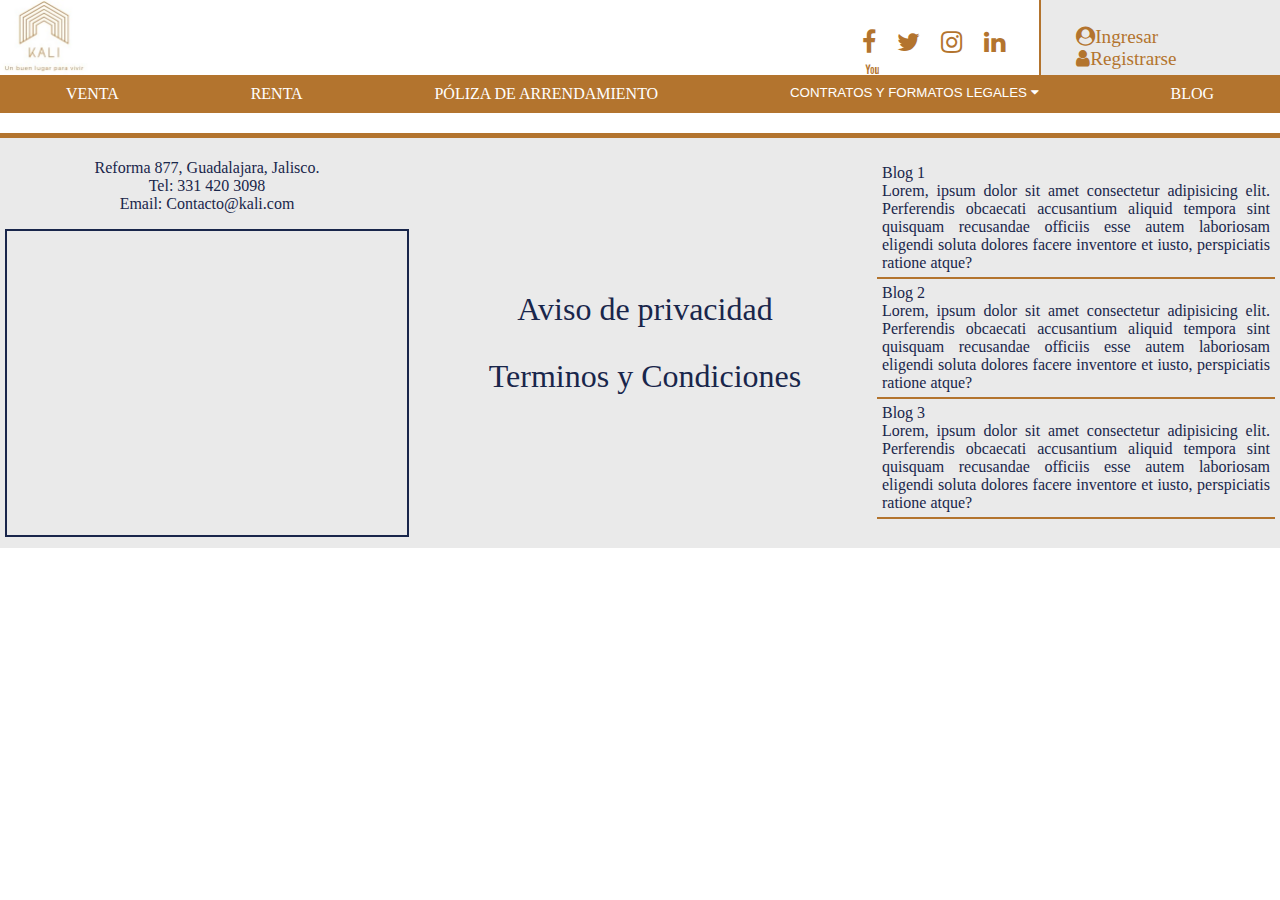
<file: Proyecto_SilvaAbogados/web_site/renta.html>
<!DOCTYPE html>
<html lang="en">

<head>
    <meta charset="UTF-8">
    <meta name="viewport" content="width=device-width, initial-scale=1.0">
    <link rel="stylesheet" href="css/style.css">
    <link rel="shortcut icon" href="img/logo_pestana.jpg" />

    <!-- ICONOS -->
    <link rel="stylesheet" href="https://stackpath.bootstrapcdn.com/font-awesome/4.7.0/css/font-awesome.min.css"
        integrity="sha384-wvfXpqpZZVQGK6TAh5PVlGOfQNHSoD2xbE+QkPxCAFlNEevoEH3Sl0sibVcOQVnN" crossorigin="anonymous">

    <!-- JQeury -->
    <script type="text/javascript" src="js/jquery-3.3.1.min.js"></script>
    <script type="text/javascript" src="js/Animaciones.js"></script>
    <title>Renta</title>
</head>


<body>
    <header class="encabezado_inicio">
        <!-- LOGO ENCABEZADO-->
        <a href="index.html">
            <img src="img/logo.jpg" alt="">
        </a>

        <!-- REDES SOCIALES ENCABEZADO-->
        <div class="redesSociales">
            <a href="#">
                <i class="fa fa-facebook"></i>
            </a>

            <a href="#">
                <i class="fa fa-twitter"></i>
            </a>
            <a href="#">
                <i class="fa fa-instagram"></i>
            </a>
            <a href="#">
                <i class="fa fa-linkedin"></i>
            </a>
            <a href="#">
                <i class="fa fa-youtube"></i>
            </a>
        </div>
        <!-- BOTONES LOGIN / REGISTRO-->
        <div class="login">
            <a href="#">
                <i class="fa fa-user-circle">Ingresar</i>
            </a>
            <a href="#">
                <i class="fa fa-user">Registrarse</i>
            </a>
        </div>
    </header>

    <!-- MENU NAVEGACION-->
    <nav>
        <a href="venta.html">VENTA</a>
        <a href="renta.html">RENTA</a>
        <a href="poliza.html">PÓLIZA DE ARRENDAMIENTO</a>
        <div class="dropdown">
            <button class="dropbtn">CONTRATOS Y FORMATOS LEGALES
                <i class="fa fa-caret-down"></i>
            </button>
            <div class="dropdown-content">
                <a href="contratos.html">Contratos</a>
                <a href="#">Contrato Casa Habitación</a>
                <a href="#">Contrato Local Comercial</a>
                <!--<a href="#">Pagares</a>-->
            </div>
        </div>
        <a href="blog.html">BLOG</a>
    </nav>

    <footer>
        <div class="contenedorFooter">

            <div class="contenedorDatos">
                <p>Reforma 877, Guadalajara, Jalisco.
                    <br>Tel: 331 420 3098
                    <br>Email: Contacto@kali.com
                </p>

                <div class="mapaUbicacion">
                    <iframe
                        src="https://www.google.com/maps/embed?pb=!1m18!1m12!1m3!1d4840.760756286725!2d-103.35779670415644!3d20.68028662027027!2m3!1f0!2f0!3f0!3m2!1i1024!2i768!4f13.1!3m3!1m2!1s0x0%3A0x53c2dc027592fc4!2sSilva%20Abogados!5e0!3m2!1ses!2smx!4v1606963897627!5m2!1ses!2smx"
                        width="400" height="300" frameborder="0" style="border:0;" allowfullscreen=""
                        aria-hidden="false" tabindex="0"></iframe>
                </div>
            </div>

            <div class="avisoTerminos">
                <a href="aviso_privacidad.html">Aviso de privacidad</a>
                <a href="terminos_condiciones.html">Terminos y Condiciones</a>
            </div>

            <div class="contenedorMuestraBlog">
                <ul>
                    <li>Blog 1 <br> Lorem, ipsum dolor sit amet consectetur adipisicing elit. Perferendis obcaecati
                        accusantium aliquid tempora sint quisquam recusandae officiis esse autem laboriosam eligendi
                        soluta dolores facere inventore et iusto, perspiciatis
                        ratione atque?</li>
                    <li>Blog 2 <br> Lorem, ipsum dolor sit amet consectetur adipisicing elit. Perferendis obcaecati
                        accusantium aliquid tempora sint quisquam recusandae officiis esse autem laboriosam eligendi
                        soluta dolores facere inventore et iusto, perspiciatis
                        ratione atque?</li>
                    <li>Blog 3 <br> Lorem, ipsum dolor sit amet consectetur adipisicing elit. Perferendis obcaecati
                        accusantium aliquid tempora sint quisquam recusandae officiis esse autem laboriosam eligendi
                        soluta dolores facere inventore et iusto, perspiciatis
                        ratione atque?</li>
                </ul>
            </div>
        </div>
    </footer>
</body>

</html>
</file>
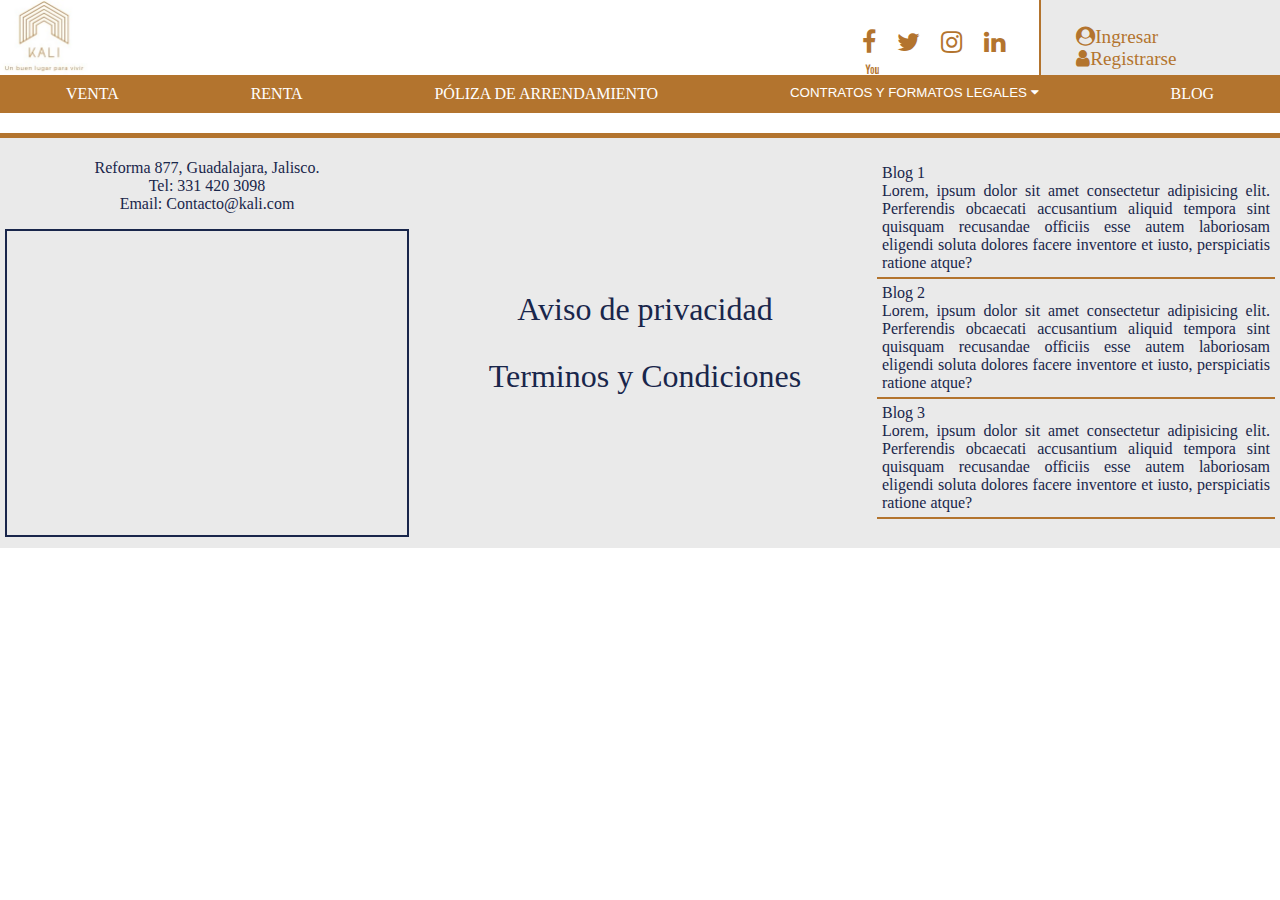
<file: Proyecto_SilvaAbogados/web_site/venta.html>
<!DOCTYPE html>
<html lang="en">

<head>
    <meta charset="UTF-8">
    <meta name="viewport" content="width=device-width, initial-scale=1.0">
    <link rel="stylesheet" href="css/style.css">
    <link rel="shortcut icon" href="img/logo_pestana.jpg" />

    <!-- ICONOS -->
    <link rel="stylesheet" href="https://stackpath.bootstrapcdn.com/font-awesome/4.7.0/css/font-awesome.min.css"
        integrity="sha384-wvfXpqpZZVQGK6TAh5PVlGOfQNHSoD2xbE+QkPxCAFlNEevoEH3Sl0sibVcOQVnN" crossorigin="anonymous">

    <!-- JQeury -->
    <script type="text/javascript" src="js/jquery-3.3.1.min.js"></script>
    <script type="text/javascript" src="js/Animaciones.js"></script>
    <title>Venta</title>
</head>

<body>
    <header class="encabezado_inicio">
        <!-- LOGO ENCABEZADO-->
        <a href="index.html">
            <img src="img/logo.jpg" alt="">
        </a>

        <!-- REDES SOCIALES ENCABEZADO-->
        <div class="redesSociales">
            <a href="#">
                <i class="fa fa-facebook"></i>
            </a>

            <a href="#">
                <i class="fa fa-twitter"></i>
            </a>
            <a href="#">
                <i class="fa fa-instagram"></i>
            </a>
            <a href="#">
                <i class="fa fa-linkedin"></i>
            </a>
            <a href="#">
                <i class="fa fa-youtube"></i>
            </a>
        </div>
        <!-- BOTONES LOGIN / REGISTRO-->
        <div class="login">
            <a href="#">
                <i class="fa fa-user-circle">Ingresar</i>
            </a>
            <a href="#">
                <i class="fa fa-user">Registrarse</i>
            </a>
        </div>
    </header>

    <!-- MENU NAVEGACION-->
    <nav>
        <a href="venta.html">VENTA</a>
        <a href="renta.html">RENTA</a>
        <a href="poliza.html">PÓLIZA DE ARRENDAMIENTO</a>
        <div class="dropdown">
            <button class="dropbtn">CONTRATOS Y FORMATOS LEGALES
                <i class="fa fa-caret-down"></i>
            </button>
            <div class="dropdown-content">
                <a href="contratos.html">Contratos</a>
                <a href="#">Contrato Casa Habitación</a>
                <a href="#">Contrato Local Comercial</a>
                <!--<a href="#">Pagares</a>-->
            </div>
        </div>
        <a href="blog.html">BLOG</a>
    </nav>

    <footer>
        <div class="contenedorFooter">

            <div class="contenedorDatos">
                <p>Reforma 877, Guadalajara, Jalisco.
                    <br>Tel: 331 420 3098
                    <br>Email: Contacto@kali.com
                </p>

                <div class="mapaUbicacion">
                    <iframe
                        src="https://www.google.com/maps/embed?pb=!1m18!1m12!1m3!1d4840.760756286725!2d-103.35779670415644!3d20.68028662027027!2m3!1f0!2f0!3f0!3m2!1i1024!2i768!4f13.1!3m3!1m2!1s0x0%3A0x53c2dc027592fc4!2sSilva%20Abogados!5e0!3m2!1ses!2smx!4v1606963897627!5m2!1ses!2smx"
                        width="400" height="300" frameborder="0" style="border:0;" allowfullscreen=""
                        aria-hidden="false" tabindex="0"></iframe>
                </div>
            </div>

            <div class="avisoTerminos">
                <a href="aviso_privacidad.html">Aviso de privacidad</a>
                <a href="terminos_condiciones.html">Terminos y Condiciones</a>
            </div>

            <div class="contenedorMuestraBlog">
                <ul>
                    <li>Blog 1 <br> Lorem, ipsum dolor sit amet consectetur adipisicing elit. Perferendis obcaecati
                        accusantium aliquid tempora sint quisquam recusandae officiis esse autem laboriosam eligendi
                        soluta dolores facere inventore et iusto, perspiciatis
                        ratione atque?</li>
                    <li>Blog 2 <br> Lorem, ipsum dolor sit amet consectetur adipisicing elit. Perferendis obcaecati
                        accusantium aliquid tempora sint quisquam recusandae officiis esse autem laboriosam eligendi
                        soluta dolores facere inventore et iusto, perspiciatis
                        ratione atque?</li>
                    <li>Blog 3 <br> Lorem, ipsum dolor sit amet consectetur adipisicing elit. Perferendis obcaecati
                        accusantium aliquid tempora sint quisquam recusandae officiis esse autem laboriosam eligendi
                        soluta dolores facere inventore et iusto, perspiciatis
                        ratione atque?</li>
                </ul>
            </div>
        </div>
    </footer>
</body>

</html>
</file>
<file: Proyecto_SilvaAbogados/web_site/css/style.css>
* {
    box-sizing: border-box;
}

body {
    background-color: #ffffff;
    /*background-color: #19264b;*/
    margin: auto;
}


/* GLOBALES */

h1 {
    display: flex;
    justify-content: center;
    color: #19264b;
}

h2 {
    display: flex;
    justify-content: center;
    color: #19264b;
}

h3 {
    display: flex;
    justify-content: center;
    color: #19264b;
}

h4 {
    display: flex;
    justify-content: center;
    color: #19264b;
}

a {
    text-decoration: none;
    color: #19264b;
}

p {
    color: #19264b;
    text-align: justify;
}

ol {
    color: #19264b;
}

ul {
    list-style: none;
    color: #19264b;
    text-align: justify;
}

/* Slyder Principal */


/* Carrucel */

div#Slider {
    width: 800px;
    height: 450px;
    position: relative;
    margin: auto;
    overflow: hidden;
}

div#Slider div.Slider {
    display: -webkit-flex;
    position: absolute;
    width: max-content;
    height: 100%;
    margin-left: -100%;
}

div.Slider img {
    display: block;
}


/* Controles */

div#Controles span {
    position: absolute;
    z-index: 1;
    top: 40%;
    opacity: 0.5;
    cursor: pointer;
    -webkit-transition: opacity 0.3s;
    -moz-transition: opacity 0.3s;
    -o-transition: opacity 0.3s;
    transition: opacity 0.3s;
    margin: 0px 5px;
}

div#Controles span:hover {
    opacity: 0.8;
}

div#Controles span img {
    background: #fff;
    width: 30px;
}

div#Controles span.NextSlider {
    right: 0;
}


/* Diseño Responsivo */

@media only screen and (max-width: 800px) {
    div#Slider {
        width: 500px;
        height: 300px;
    }
}

@media only screen and (max-width: 400px) {
    div#Slider {
        width: 100%;
        height: 175px;
    }
    div#Controles span {
        top: 40%;
    }
    div#Controles span img {
        width: 20px;
    }
}


/* LOGO ENCABEZADO */

.encabezado_inicio {
    display: flex;
    background-color: #ffffff;
    height: 75px;
}

.encabezado_inicio img {
    height: 75px;
    padding: 0px;
}


/* REDES SOCIALES ENCABEZADO */

.redesSociales {
    padding-top: 25px;
    margin-left: 60%;
}

.redesSociales>a {
    display: contents;
    color: #b3742e;
    font-size: 25px;
}

.redesSociales>a:hover {
    display: contents;
    color: #19264b;
    font-size: 25px;
}

.redesSociales>a>i {
    padding: 5px;
    margin-right: 5px;
}

/* LOGIN */
.login{
    margin-left: auto;
    border-left: solid 2px #b3742e;
    padding: 2%;
    background-color: #eaeaea;
}

.login>a{
    width: 15%;
    margin-left: 10px;
    padding-top: 5%;
    color: #b3742e;
    font-size:120%;
}

.login>a:hover{
    width: 15%;
    margin-left: 10px;
    padding-top: 5%;
    color: #19264b;
    font-size: 120%;
}


/* MENU NAVEGACION */

nav {
    background-color: #b3742e;
    display: flex;
    justify-content: space-around;
}

nav a {
    display: inline-block;
    justify-content: space-around;
    padding: 10px;
    text-decoration: none;
    color: #19264b;
}

nav a:hover {
    background-color: #eaeaea;
    color: #19264b;
    transition: .4s;
}

.contenedorKali {
    height: 125px;
    text-align: justify;
    border-top: solid 5px #b3742e;
    margin-left: 5%;
    margin-right: 5%;
    margin-bottom: 20px;
    padding-left: 15px;
    padding-right: 15px;
    background-color: #eaeaea;
}

/* OPCIONES DESPLEGABLES CONTRATOS */

nav a,
.dropbtn {
    display: inline-block;
    justify-content: space-around;
    text-decoration: none;
    color: #ffffff;
    background-color: transparent;
    padding: 10px;
    border: none;
    cursor: pointer;
}

.nav a:hover,
.dropbtn:hover {
    background-color: #eaeaea;
    color: #19264b;
    transition: .4s;
}

.dropdown-content a {
    display: block;
}

.dropdown {
    position: relative;
    display: inline-block;
}

.dropdown-content {
    display: none;
    position: absolute;
    background-color: #b3742e;
    min-width: 160px;
    box-shadow: 0px 8px 16px 0px rgba(0, 0, 0, 0.2);
    z-index: 1;
}

.dropdown-content a {
    color: #eaeaea;
    padding: 12px 16px;
    text-decoration: none;
    display: block;
}

.dropdown-content a:hover {
    background-color: #eaeaea;
}

.dropdown:hover .dropdown-content {
    display: block;
}


/* CONTRATOS */

.contenedorInfo {
    height: 175px;
    text-align: justify;
    border-top: solid 5px #b3742e;
    margin-left: 5%;
    margin-right: 5%;
    margin-bottom: 20px;
    padding-left: 15px;
    padding-right: 15px;
    background-color: #eaeaea;
}

.tablaOpciones {
    height: 410px;
    text-align: justify;
    border-top: solid 5px #b3742e;
    margin-left: 5%;
    margin-right: 5%;
    margin-bottom: 20px;
    padding-left: 15px;
    padding-right: 15px;
    background-color: #eaeaea;
}

.tablaOpciones>table {
    margin-top: 4%;
    margin-left: auto;
    margin-right: auto;
    border-collapse: collapse;
    text-align: center;
}

.tablaOpciones>table>caption {
    padding-bottom: 20px;
    font-size: 250%;
}

.tablaOpciones>table>thead>tr>th {
    border: solid 2px #b3742e;
}

.tablaOpciones>table>thead>tr>th,
.tablaOpciones>table>tbody>tr>th {
    padding-left: 20px;
    padding-right: 20px;
    padding-top: 10px;
    padding-bottom: 10px;
    background-color: #19264b;
    color: #b3742e;
}

.tablaOpciones>table>tbody>tr>td {
    border: solid 2px #19264b;
    padding-left: 20px;
    padding-right: 20px;
    padding-top: 10px;
    padding-bottom: 10px;
}

.seccionContratos {
    display: flex;
    justify-content: space-between;
    height: 410px;
    text-align: justify;
    border-top: solid 5px #b3742e;
    margin-left: 5%;
    margin-right: 5%;
    margin-bottom: 20px;
    padding-left: 15px;
    padding-right: 15px;
    background-color: #eaeaea;
}

.opcionContrato {
    display: inline-block;
    width: 250px;
    height: 250px;
    background-color: #eaeaea;
    text-align: center;
    border: solid 2px #19264b;
    padding-top: 8%;
    margin-top: 5%;
}

.opcionContrato a {
    margin: 0px;
    padding: 0px;
    color: #19264b;
    width: 100%;
}

.opcionContrato:hover{
    background-color: #19264b;
    border: solid 2px #b3742e;;
    border-radius: 50%;
    transition: .5s;
    color: #b3742e;
}

.opcionContrato > a:hover{
    margin: 0px;
    padding: 0px;
    width: 100%;
    color: #b3742e;
}

/* CONTRATOS INDIVIDUALES */

.contenedorContrato {
    display: flex;
    justify-content: space-between;
    height: 700px;
    border-top: solid 5px #b3742e;
    background-color: #eaeaea;
    padding-top: 2%;
    
}

.contInfoIndividual{
    height: 100px;
    text-align: justify;
    border-top: solid 5px #b3742e;
    margin-left: 5%;
    margin-right: 5%;
    margin-bottom: 20px;
    padding-left: 15px;
    padding-right: 15px;
    background-color: #eaeaea;
}

aside {
    /*background-color: #b3742e;*/
}

.contenedorAside {
    border: 2px solid #19264b;
    background-image: url(img/Hoja_Membretada_Silva_Abogados.jpg);
    width: 450px;
    height: 600px;
    margin-right: 10px;
}

section {
    color: #19264b;
    padding-top: .5%;
    padding-right: 10px;
    padding-left: 20px;
}

.formContrato>input {
    margin-bottom: 15px;
}

.formContrato>input,
.formContrato>label {
    display: block;
    width: 100%;
}

/* BLOG */

.contenedorBlog{
    text-align: justify;
    border-top: solid 5px #b3742e;
    margin-left: 5%;
    margin-right: 5%;
    margin-bottom: 20px;
    padding-left: 15px;
    padding-right: 15px;
    padding-bottom: 15px;
    background-color: #eaeaea;
}

.contenedorBlog > section{
    border-bottom: solid 2px #b3742e;
    border-left: solid 2px #b3742e;
    margin-top: 25px;
}

/* TERMINOS Y CONDICIONES */

.contenedorTerminosCondiciones {
    display: block;
    justify-content: center;
    border-top: solid 5px #19264b;
    border-bottom: solid 5px #19264b;
    border-left: solid 5px #19264b;
    background-color: #eaeaea;
    width: 80%;
    height: 425px;
    overflow-y: scroll;
    margin-left: 10%;
    margin-right: 10%;
}

.contenedorTerminosCondiciones>p {
    padding-left: 30px;
    padding-right: 25px;
}


/* AVISO DE PRIVACIDAD */

.contenedorAvisPrivacidad {
    display: block;
    justify-content: center;
    border-top: solid 5px #19264b;
    border-bottom: solid 5px #19264b;
    border-left: solid 5px #19264b;
    background-color: #eaeaea;
    width: 80%;
    height: 425px;
    overflow-y: scroll;
    margin-left: 10%;
    margin-right: 10%;
}

.contenedorAvisPrivacidad>p {
    padding-left: 30px;
    padding-right: 25px;
}

.contenedorAvisPrivacidad li {
    padding-left: 40px;
    padding-right: 35px;
}


/* POLIZA */

.contenedorPoliza {
    height: 525px;
    text-align: justify;
    border-top: solid 5px #b3742e;
    margin-left: 5%;
    margin-right: 5%;
    margin-bottom: 20px;
    padding-left: 15px;
    padding-right: 15px;
    background-color: #eaeaea;
}

.contenedorPoliza2 {
    height: 280px;
    text-align: justify;
    border-top: solid 5px #b3742e;
    margin-left: 5%;
    margin-right: 5%;
    margin-bottom: 20px;
    padding-left: 15px;
    padding-right: 15px;
    background-color: #eaeaea;
}

.tablaPrecios {
    height: 415px;
    text-align: center;
    border-top: solid 5px #b3742e;
    margin-left: 5%;
    margin-right: 5%;
    margin-bottom: 20px;
    padding-left: 15px;
    padding-right: 15px;
    background-color: #eaeaea;
}

.tablaPrecios>table {
    margin-top: 4%;
    margin-left: auto;
    margin-right: auto;
    border-collapse: collapse;
}

.tablaPrecios>table>caption {
    padding-bottom: 20px;
    font-size: 250%;
}

.tablaPrecios>table>thead>tr>th {
    border: solid 2px #19264b;
    padding-left: 20px;
    padding-right: 20px;
    padding-top: 10px;
    padding-bottom: 10px;
    background-color: #19264b;
    color: #b3742e;
}

.tablaPrecios>table>tbody>tr>td {
    border: solid 2px #19264b;
    padding-left: 20px;
    padding-right: 20px;
    padding-top: 10px;
    padding-bottom: 10px;
}


/* FOOTER */

footer {
    height: 415px;
    background-color: #eaeaea;
    margin-top: 20px;
    text-align: center;
    border-top: solid 5px #b3742e;
    text-align: center;
}

.contenedorFooter {
    display: flex;
    justify-content: space-between;
}

.contenedorDatos {
    margin: 0;
    padding: 5px;
}

.contenedorDatos>p {
    text-align: center;
}

.mapaUbicacion {
    background-color: #eaeaea;
    border: solid 2px #19264b;
}

.avisoTerminos {
    font-size: 200%;
    padding-top: 10%;
    padding-right: 0;
    margin-right: 20px;
    margin-left: 5%;
}

.contenedorFooter a {
    margin-top: 20px;
    padding: 5px;
}

.contenedorFooter a:hover {
    color: #b3742e;
    text-decoration: underline #19264b;
}

.avisoTerminos>a {
    display: block;
    justify-content: center;
    margin-bottom: auto;
}

.contenedorMuestraBlog {
    width: 35%;
    margin: 0;
    padding: 5px;
}

.contenedorMuestraBlog>ul>li {
    padding: 5px;
    border-bottom: 2px solid #b3742e;
}
</file>
